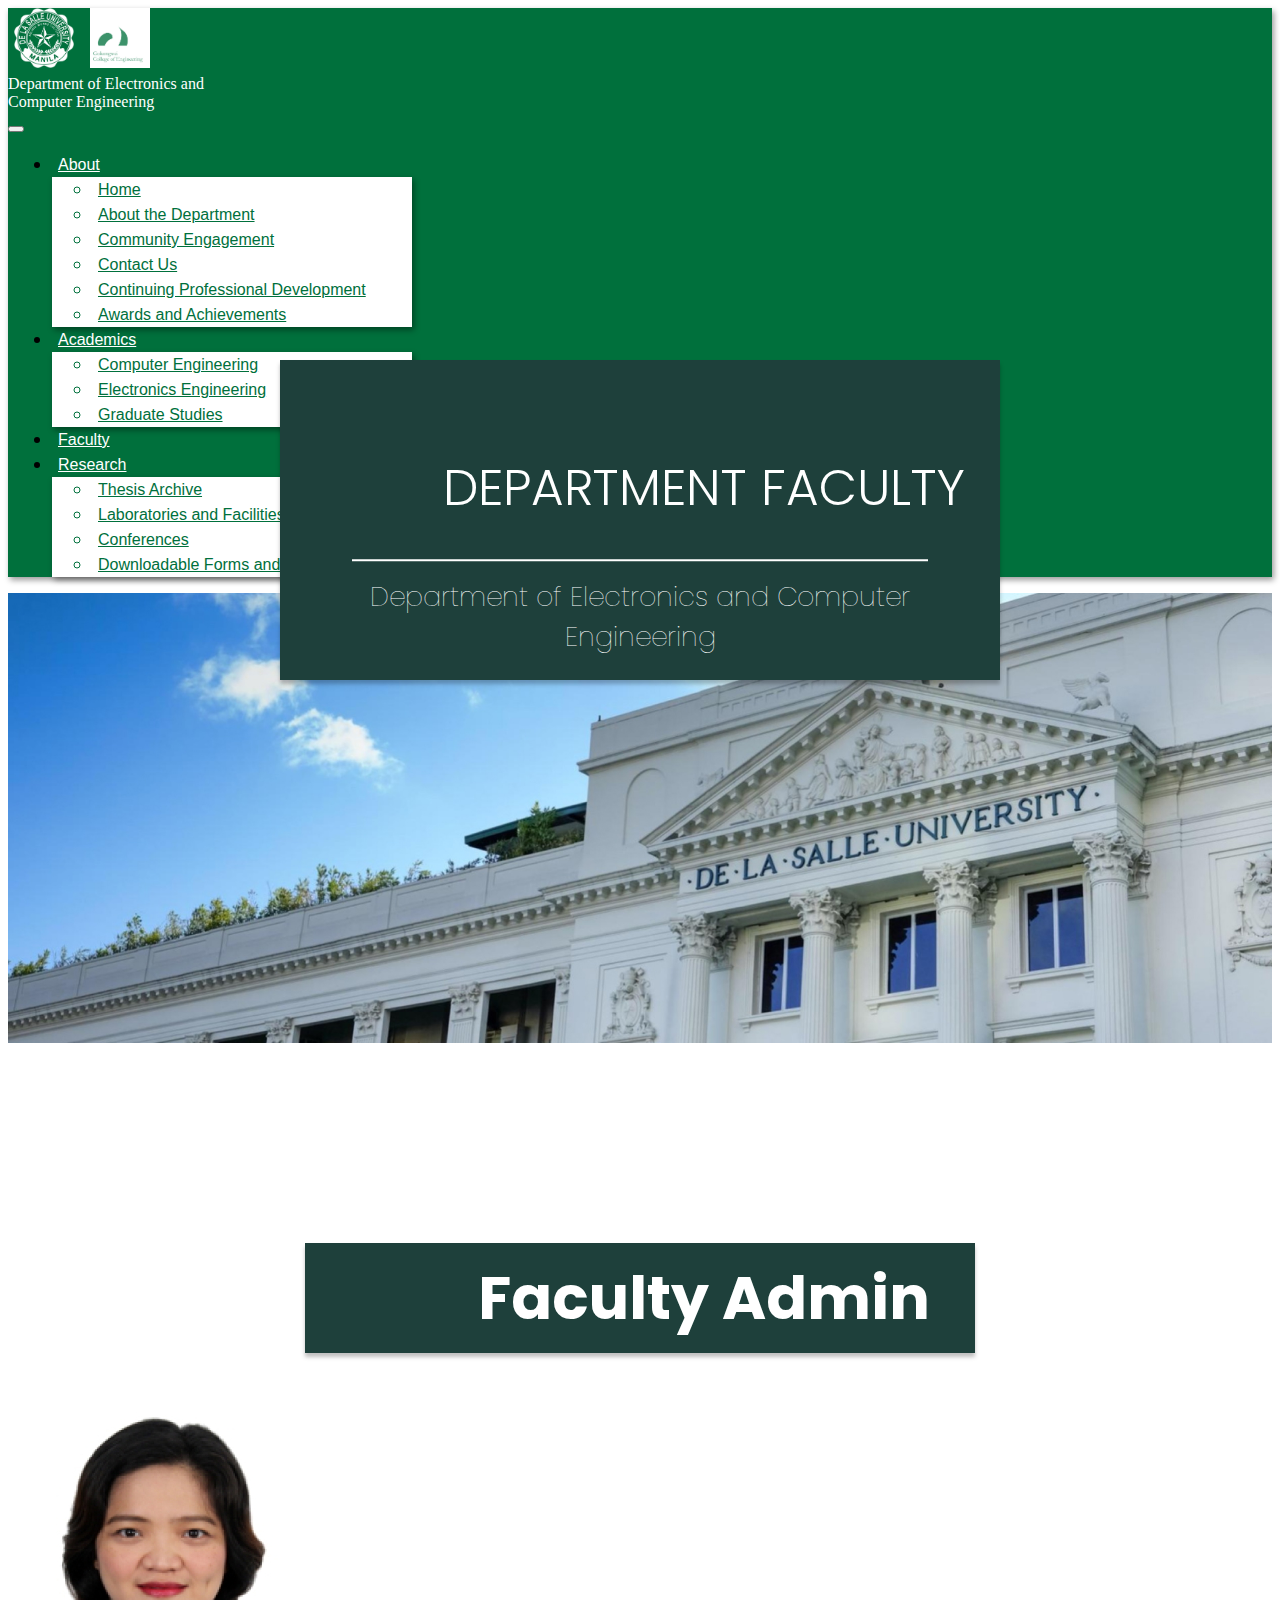
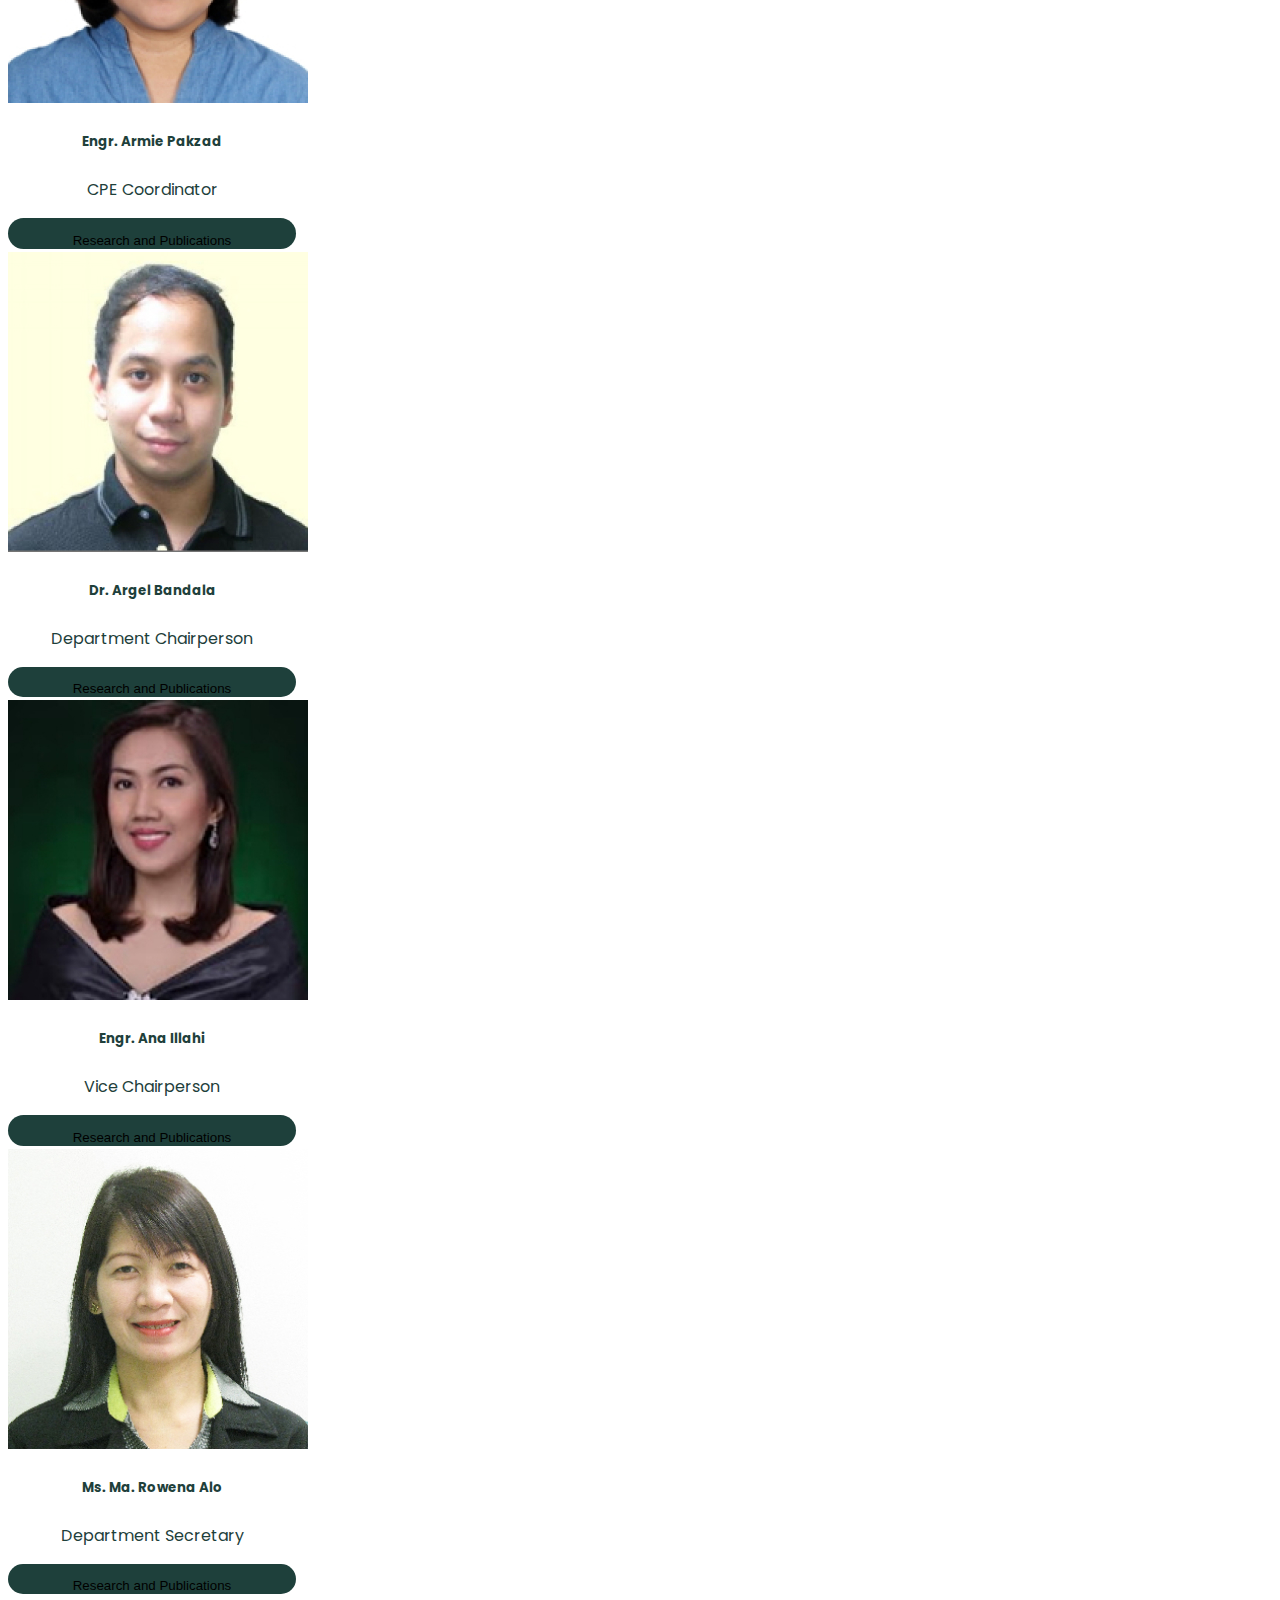
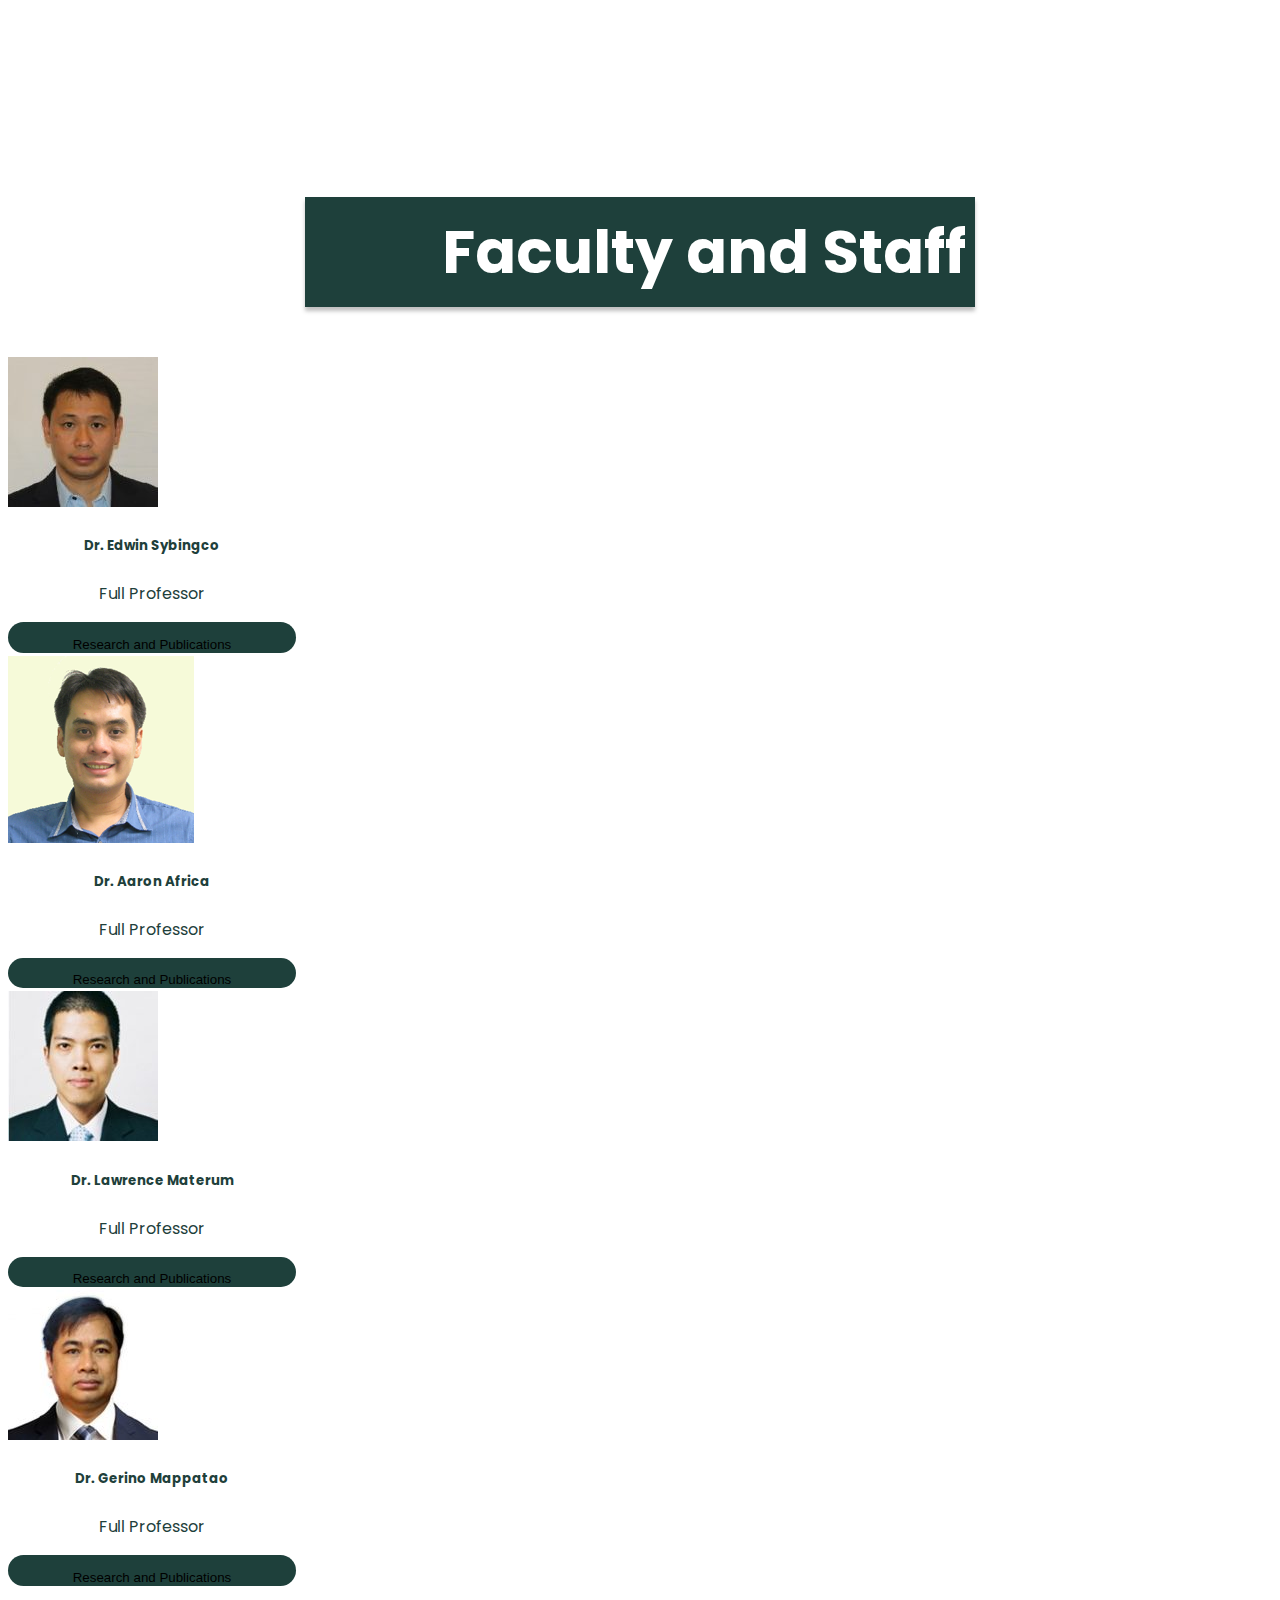
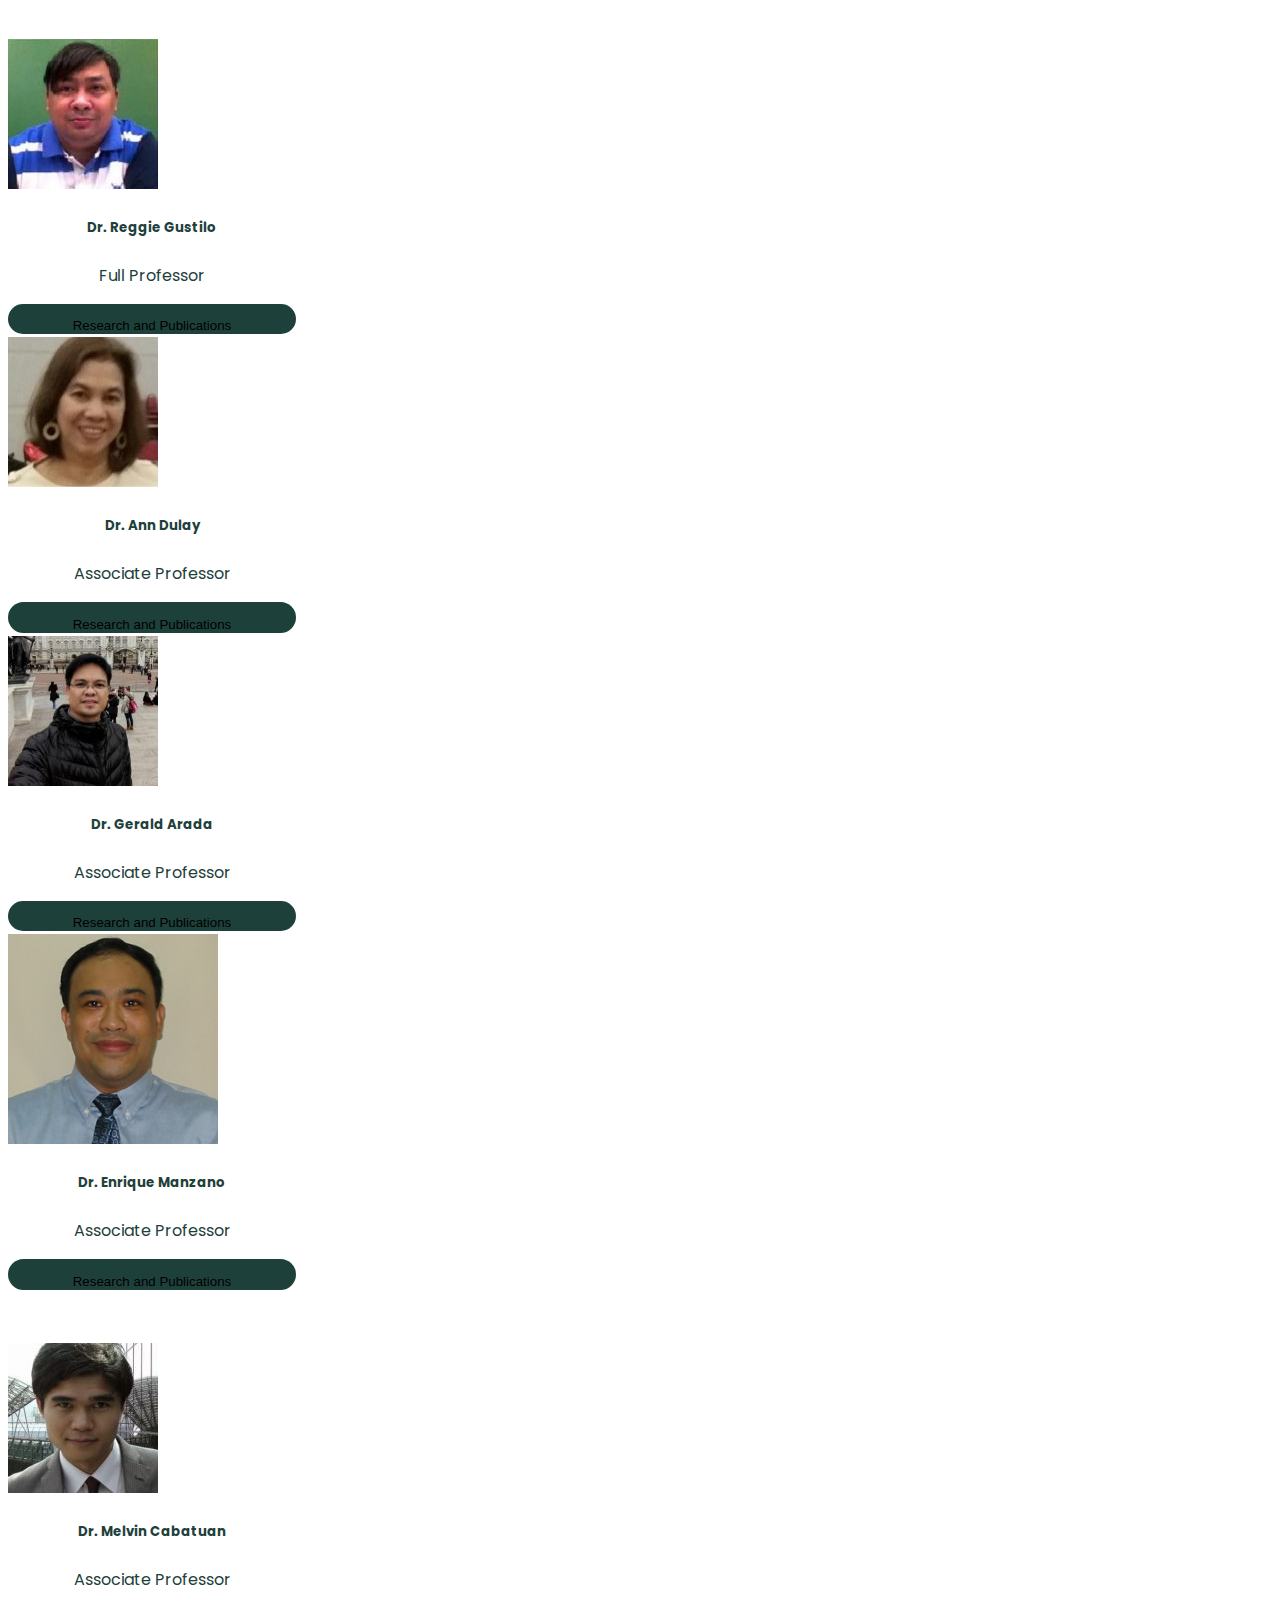
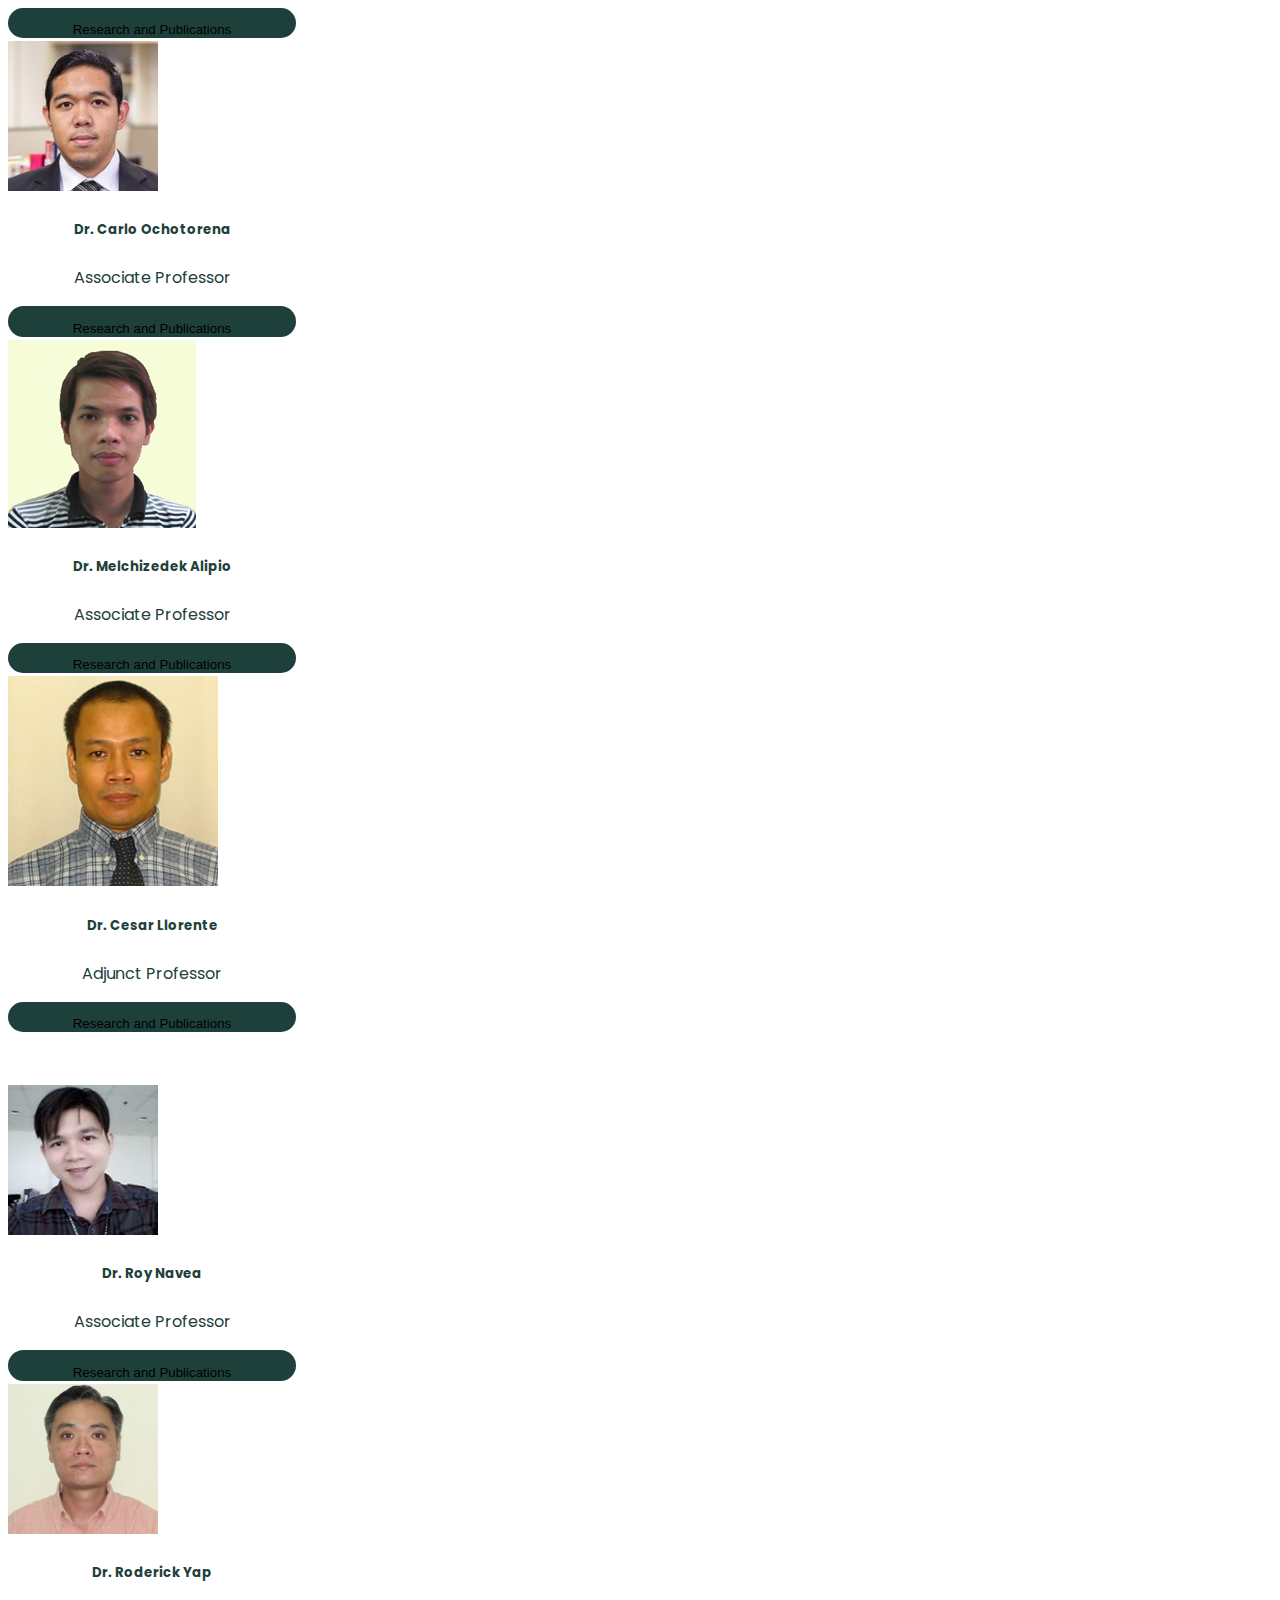
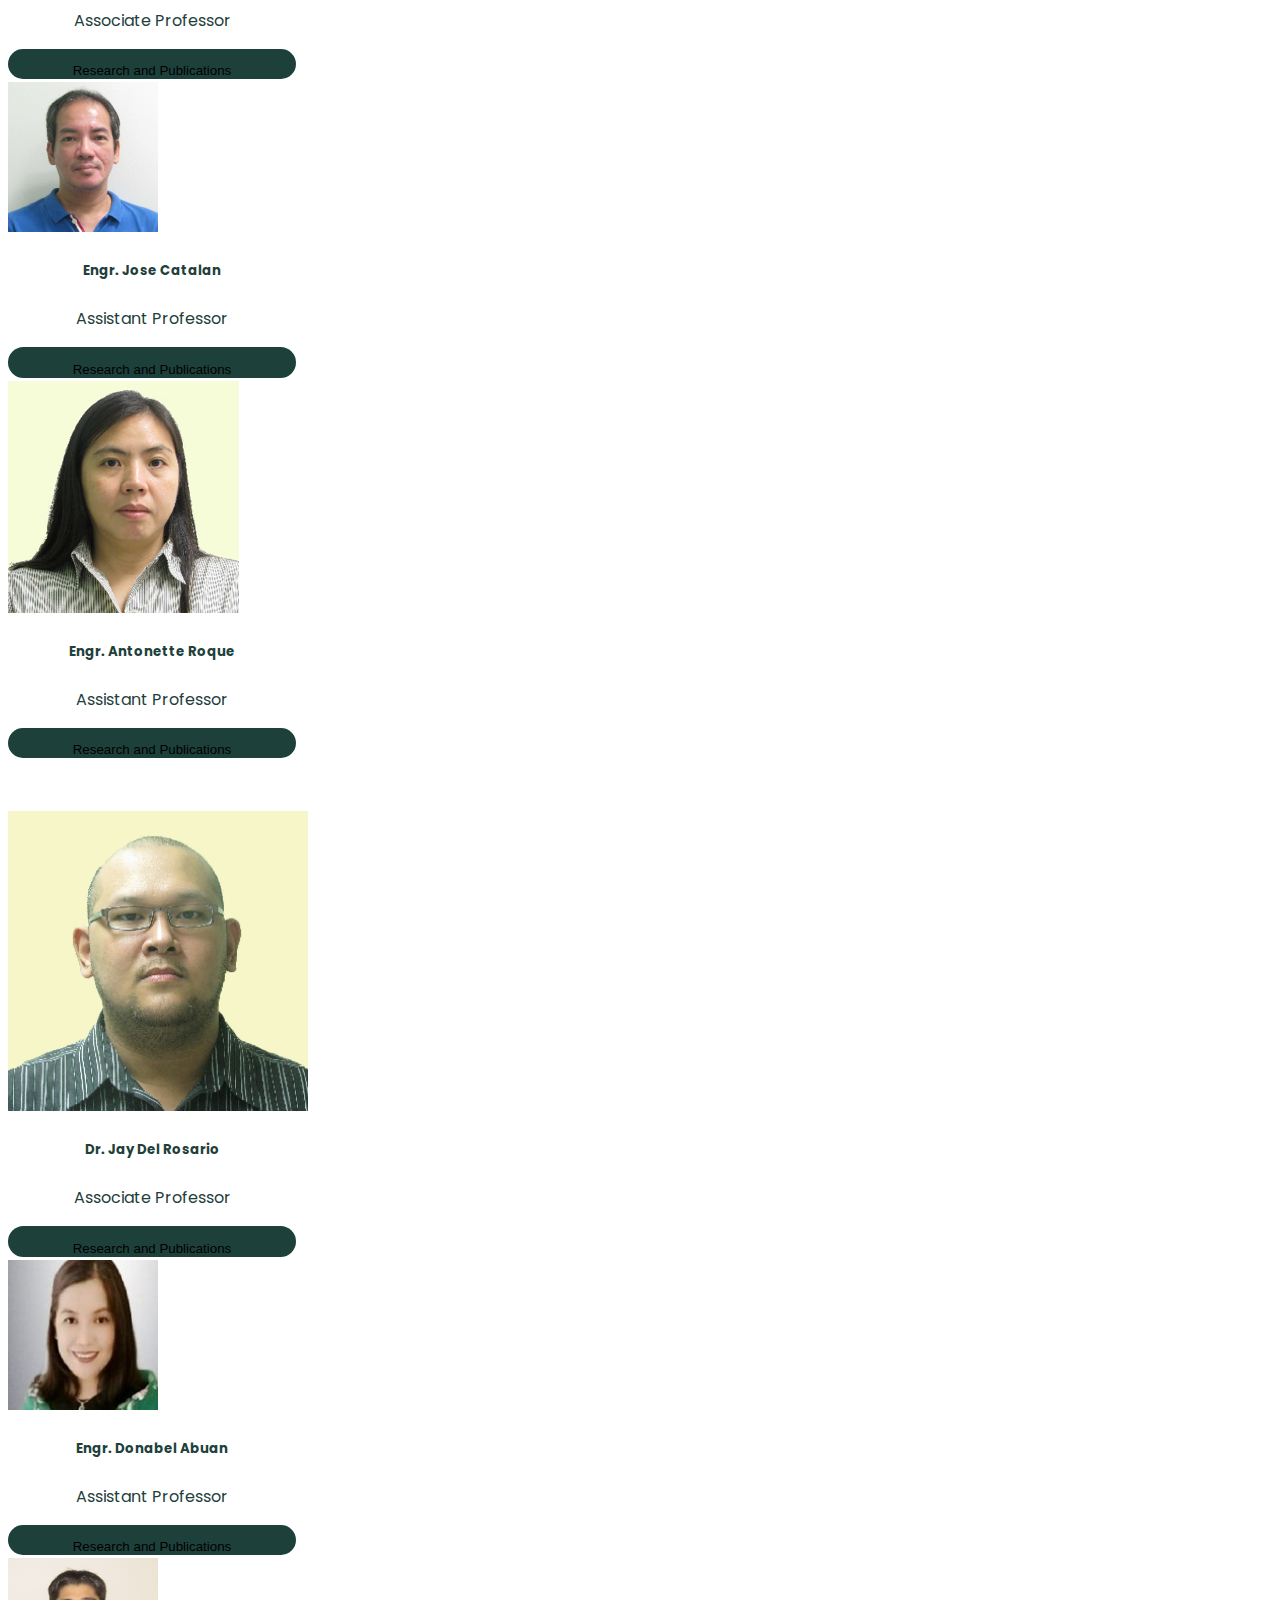
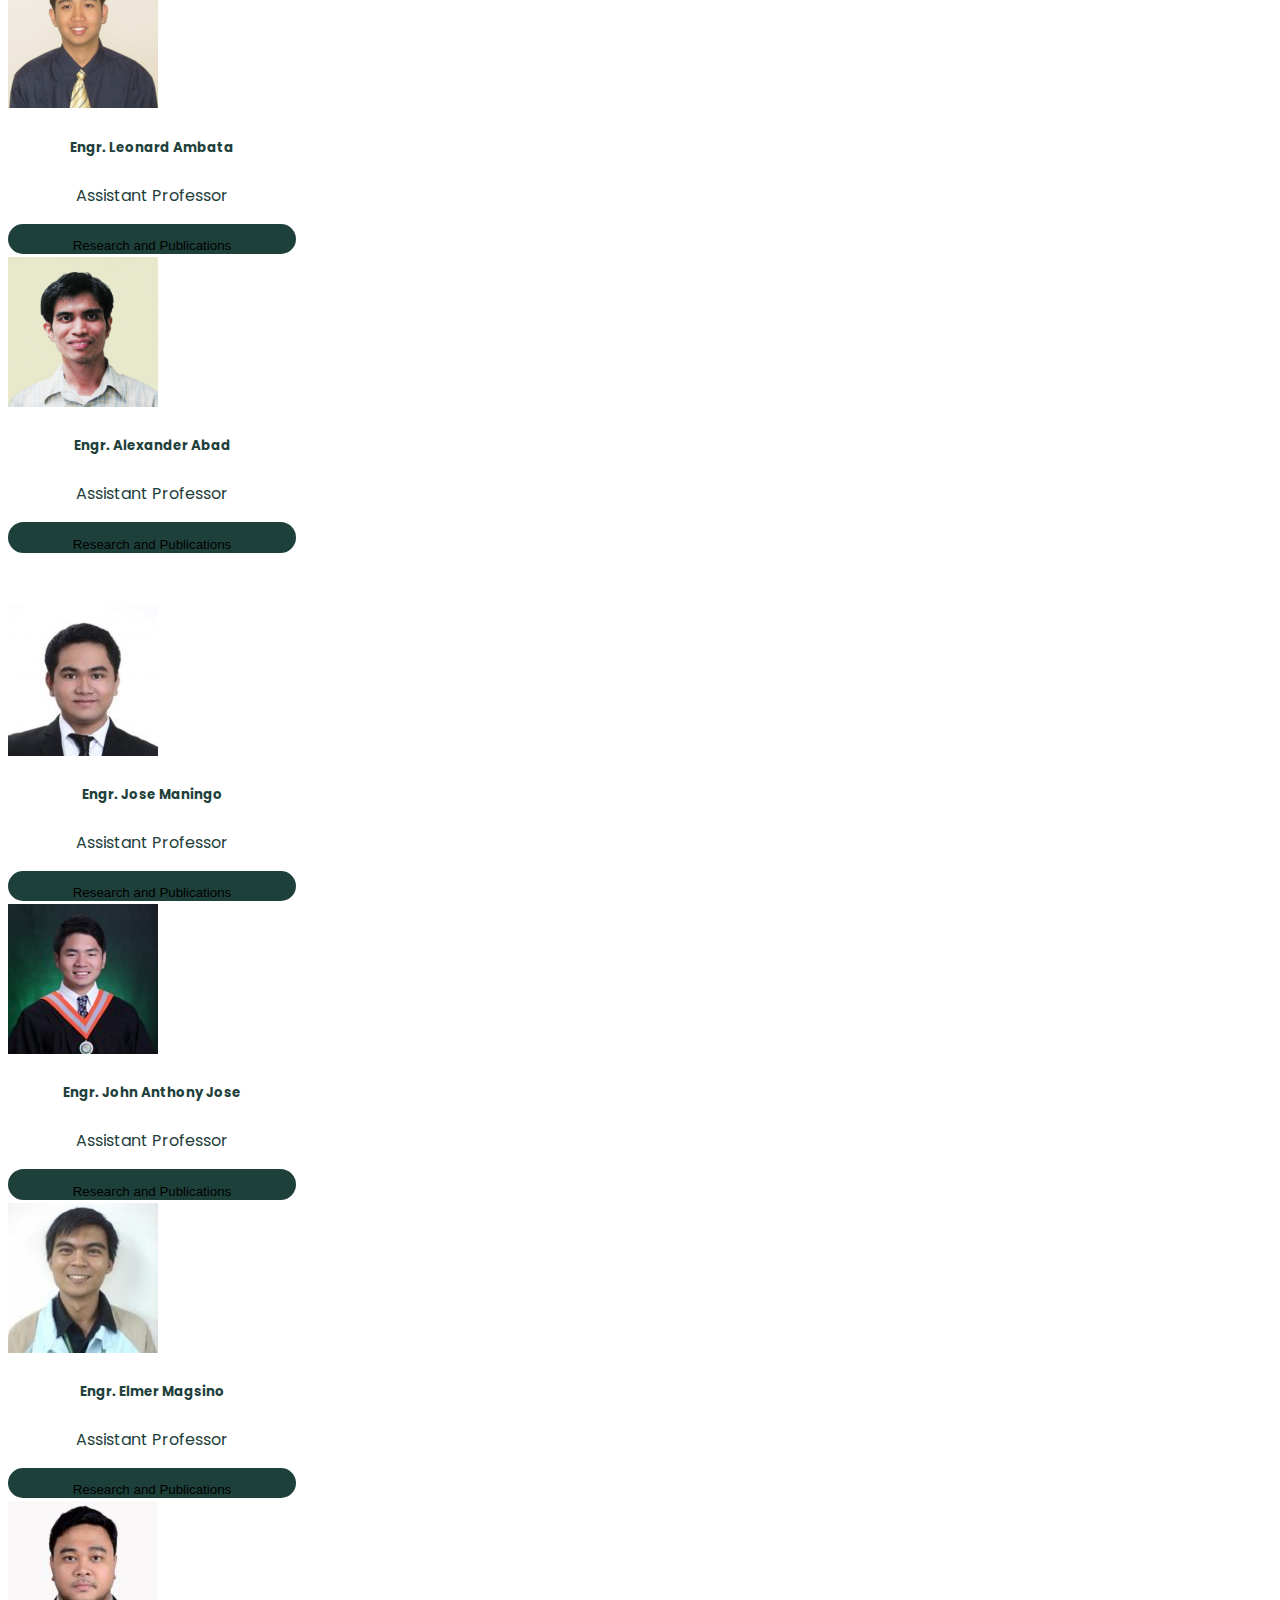
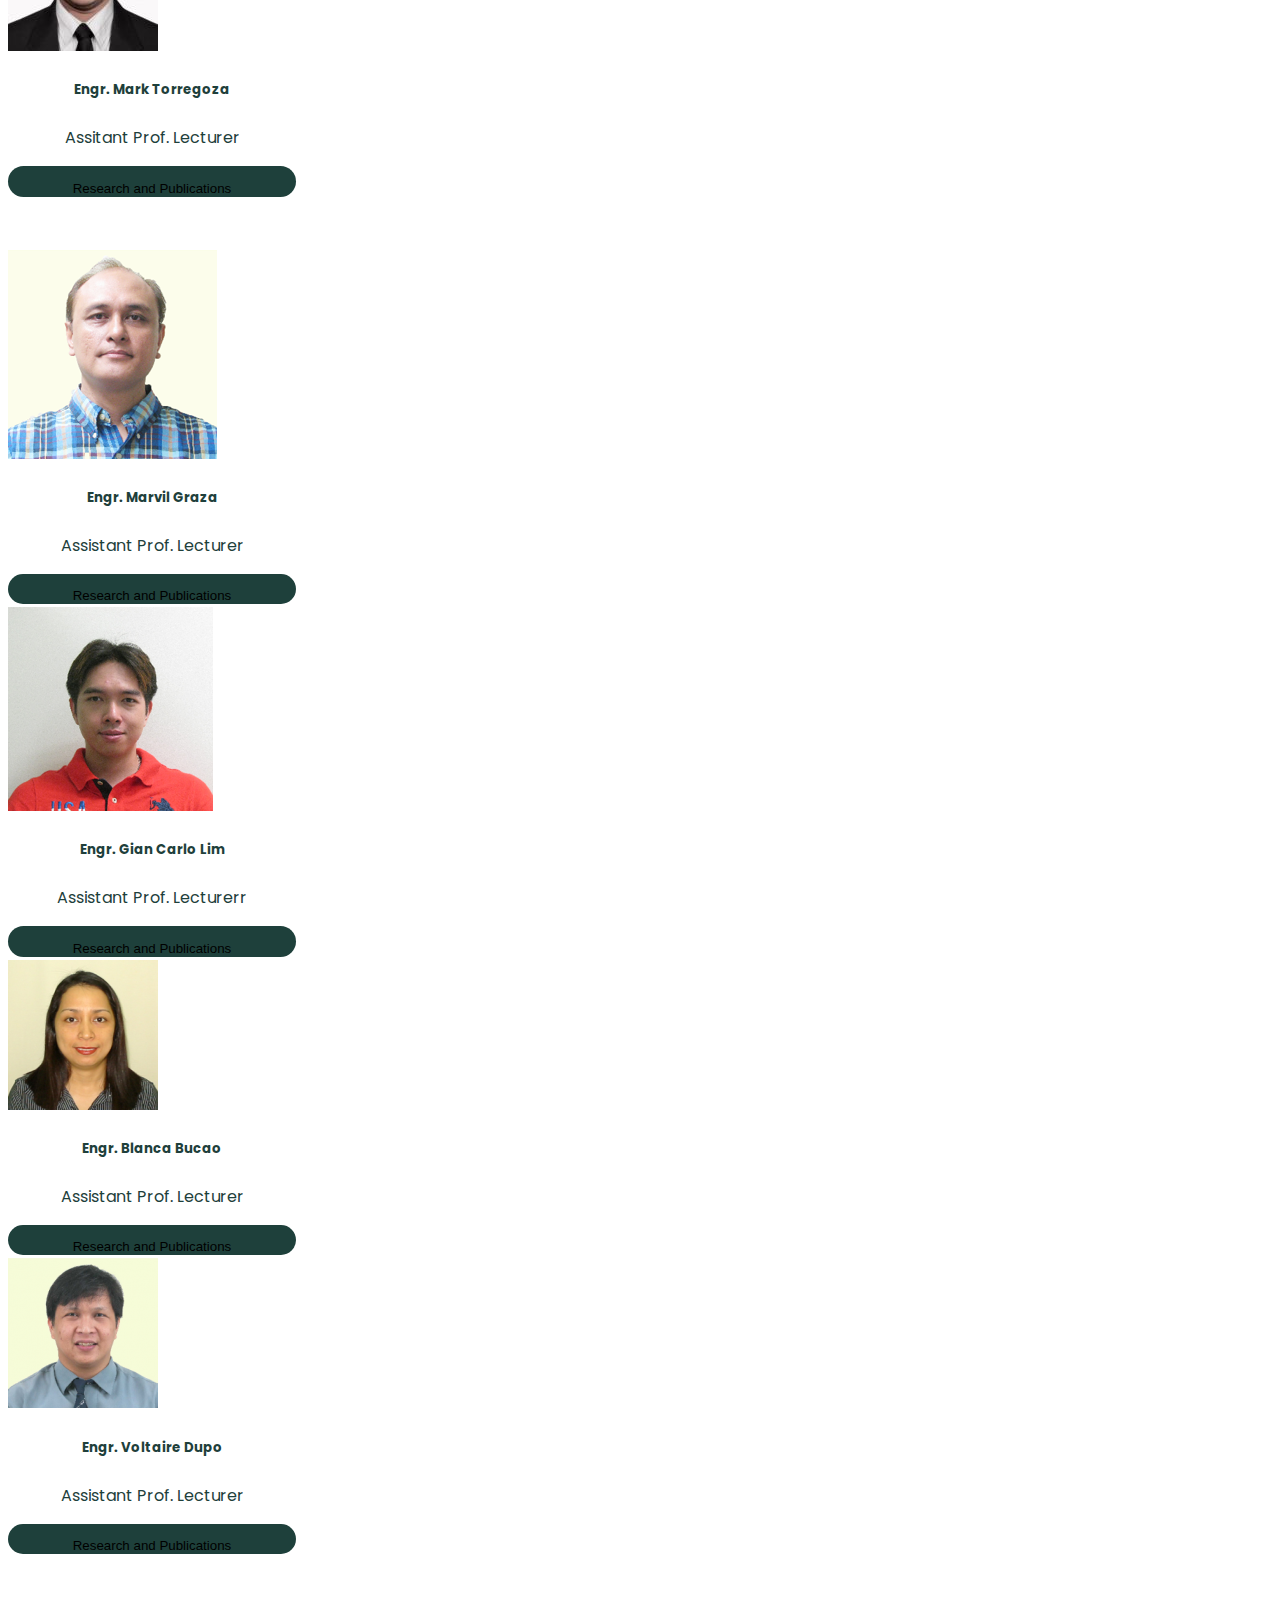
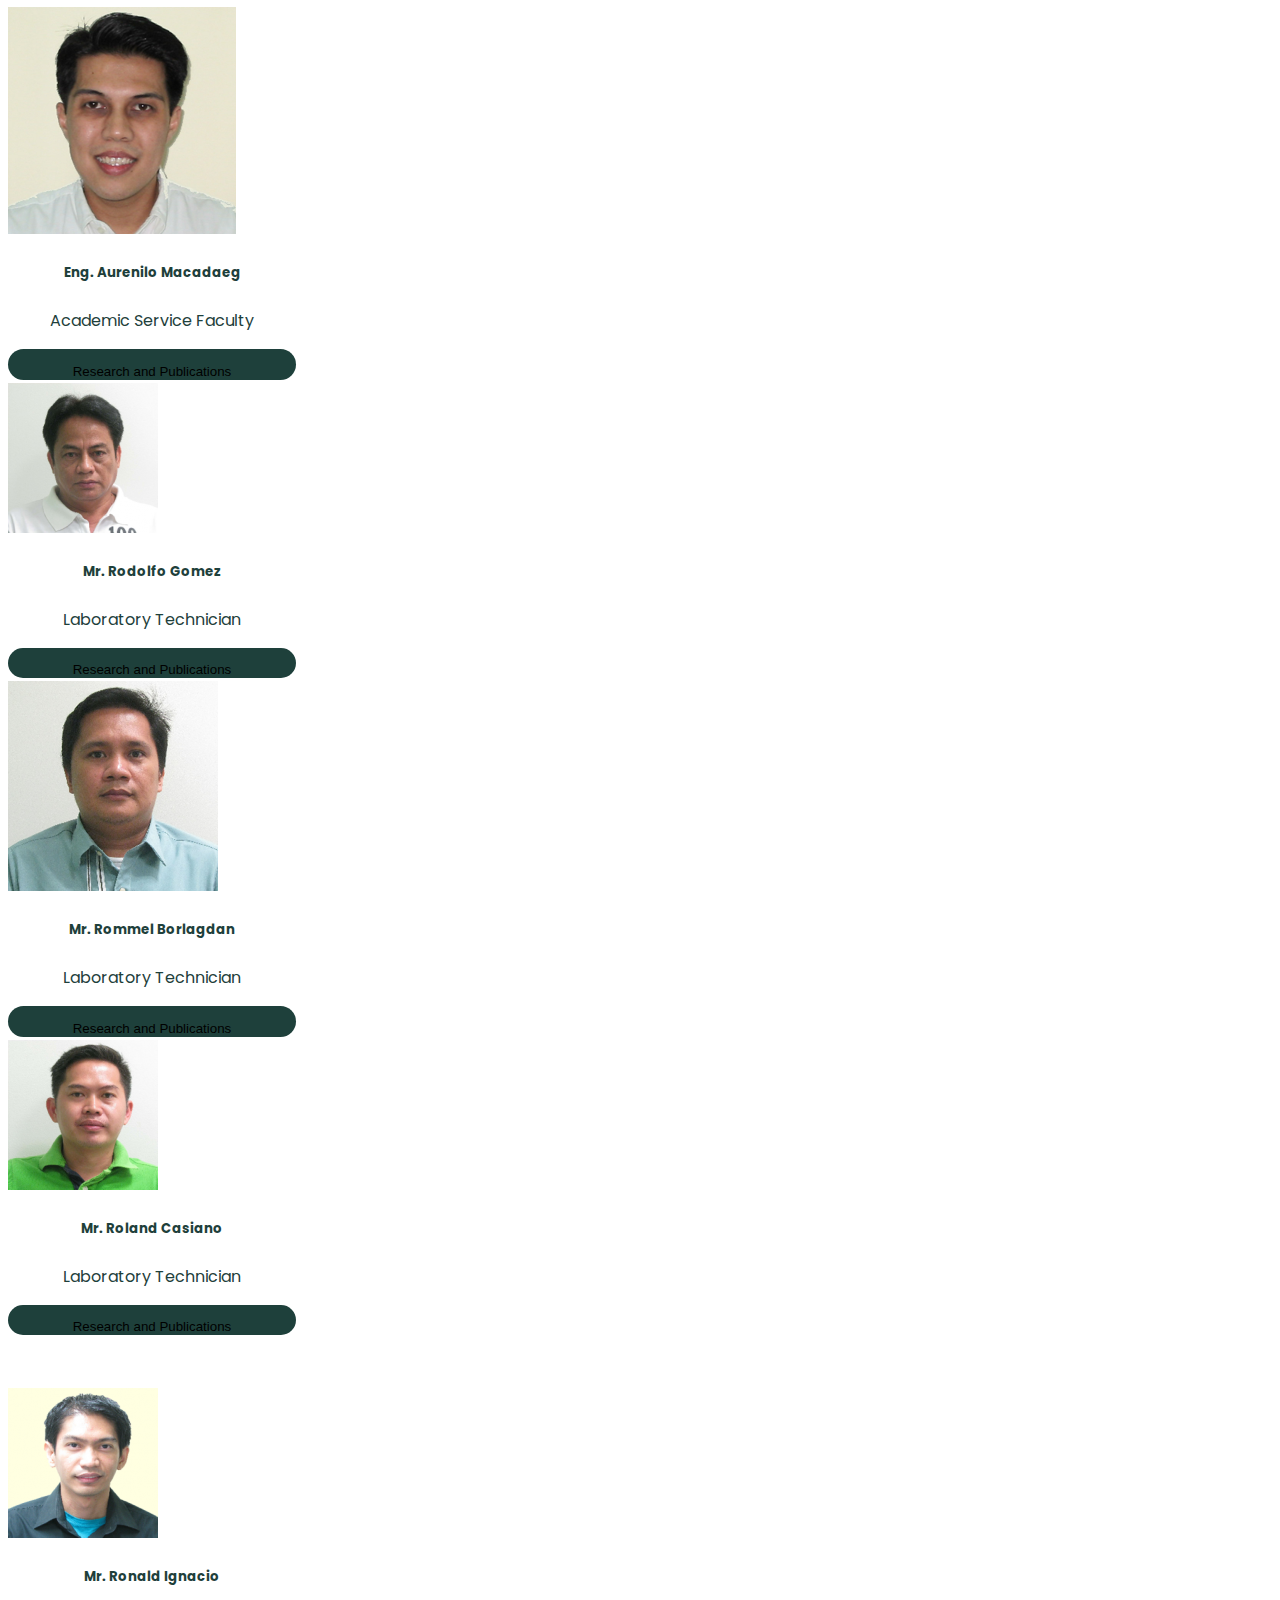
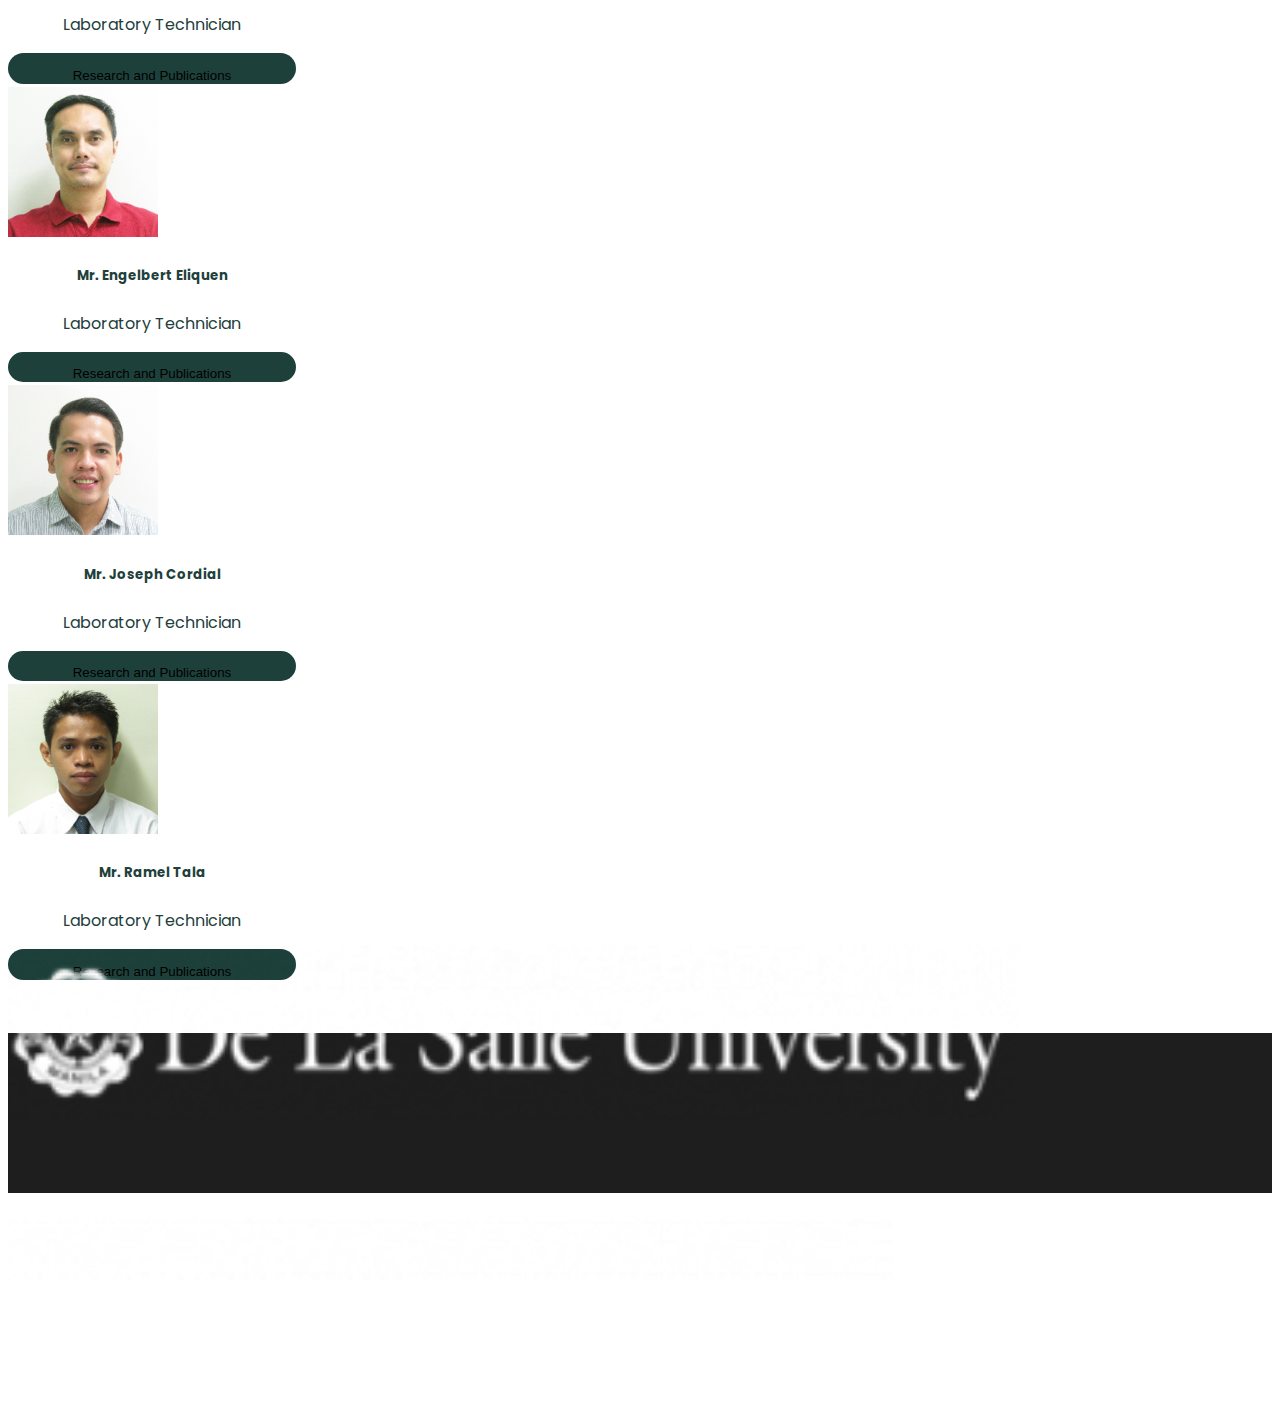
<file: faculty-admin.html>
<!DOCTYPE html>
<html lang="en">

<head>
    <meta charset="utf-8">
    <meta name="viewport" content="width=device-width, initial-scale=1">
    <title>DLSU | Department of Electronics and Computer Engineering</title>

    <!-- ADD THESE LINES TO ALL NEW PAGES -->
    <link href="https://cdn.jsdelivr.net/npm/bootstrap@5.3.0/dist/css/bootstrap.min.css" rel="stylesheet"
        integrity="sha384-9ndCyUaIbzAi2FUVXJi0CjmCapSmO7SnpJef0486qhLnuZ2cdeRhO02iuK6FUUVM" crossorigin="anonymous">
    <script src="https://cdn.jsdelivr.net/npm/bootstrap@5.3.1/dist/js/bootstrap.bundle.min.js"
        integrity="sha384-HwwvtgBNo3bZJJLYd8oVXjrBZt8cqVSpeBNS5n7C8IVInixGAoxmnlMuBnhbgrkm"
        crossorigin="anonymous"></script>
    <link rel="stylesheet" href="./css/navbar.css">

    <link rel="preconnect" href="https://fonts.googleapis.com">
    <link rel="preconnect" href="https://fonts.gstatic.com" crossorigin>
    <link
        href="https://fonts.googleapis.com/css2?family=Poppins:ital,wght@0,100;0,200;0,300;0,400;0,500;0,600;0,700;0,800;0,900;1,100;1,200;1,300;1,400;1,500;1,600;1,700;1,800;1,900&display=swap"
        rel="stylesheet">
    <!-- ADD THESE LINES TO ALL NEW PAGES -->

    <link rel="stylesheet" href="./css/faculty-admin.css">
    <script type="text/javascript" src="./js/faculty-admin.js"></script>
</head>

<body>
    <!-- ADD THIS LINE TO ALL NEW PAGES -->
    <script type="text/javascript" src="./js/navbar.js"></script>

    <!-- PAGE HEADER -->
    <div id="page-header">
        <div id="header-block">
            <div id="header-contents">
                <h1>DEPARTMENT FACULTY</h1>
                <div class="line"></div>
                <h2>Department of Electronics and Computer<br>Engineering</h2>
            </div>
        </div>
    </div>
    <div class="container">
        <div id="fac-admin-block">
            <div id="fac-admin-contents">
                <h1>Faculty Admin</h1>
            </div>
        </div>
        <div class="faculty-list">
            <div class="row">
                <div class="col">
                    <div class="card" style="width: 18rem;">
                        <img class="card-img-top" src="./img/faculty-admin/engpakzad.jpg" alt="Card image cap"
                            id="faculty-image">
                        <div class="card-body">
                            <h5 class="faculty-admin-card-title">Engr. Armie Pakzad</h5>
                            <p class="faculty-admin-card-text">CPE Coordinator</p>
                            <button type="button" class="btn btn-success" id="res-pub-button-1"
                                onclick="toggleContent(1)">Research and Publications
                            </button>
                            <p class="faculty-admin-card-text text-container" id="faculty-text-1">
                                Research Interest: Television Whitespace, Reinforcement Learning, Microcontroller
                                <br><br>
                                <a href="https://scholar.google.com.ph/citations?hl=en&user=6dj-o7QAAAAJ">Google Scholar</a>
                                <br>
                                <a href="https://www.researchgate.net/profile/Armie-Pakzad">Research Gate</a>
                            </p>
                        </div>
                    </div>
                </div>

                <div class="col">
                    <div class="card" style="width: 18rem;">
                        <img class="card-img-top" src="./img/faculty-admin/docbandala.jpg" alt="Card image cap"
                            id="faculty-image">
                        <div class="card-body">
                            <h5 class="faculty-admin-card-title">Dr. Argel Bandala</h5>
                            <p class="faculty-admin-card-text">Department Chairperson</p>
                            <button type="button" class="btn btn-success" id="res-pub-button-2"
                                onclick="toggleContent(2)">Research and Publications
                            </button>
                            <p class="faculty-admin-card-text text-container" id="faculty-text-2">
                                Research Interest: Swarm Robotics, Unmanned Aerial Vehicles, Vision System
                                <br><br>
                                <a href="https://scholar.google.com.ph/citations?user=kCbRXosAAAAJ&hl=en">Google Scholar</a>
                                <br>
                                <a href="https://www.researchgate.net/profile/Argel-Bandala-2">Research Gate</a>
                            </p>
                        </div>
                    </div>
                </div>

                <div class="col">
                    <div class="card" style="width: 18rem;">
                        <img class="card-img-top" src="./img/faculty-admin/engillahi.jpg" alt="Card image cap"
                            id="faculty-image">
                        <div class="card-body">
                            <h5 class="faculty-admin-card-title">Engr. Ana Illahi</h5>
                            <p class="faculty-admin-card-text">Vice Chairperson</p>
                            <button type="button" class="btn btn-success" id="res-pub-button-3"
                                onclick="toggleContent(3)">Research and Publications
                            </button>
                            <p class="faculty-admin-card-text text-container" id="faculty-text-3">
                                Research Interest: Intelligent Systems, Image Processing, Internet of Things
                                <br><br>
                                <a href="https://scholar.google.com/citations?user=DpDAbk0AAAAJ&hl=en&oi=ao">Google Scholar</a>
                                <br>
                                <a href="https://www.researchgate.net/profile/Ana-Antoniette-Illahi">Research Gate</a>
                            </p>
                        </div>
                    </div>
                </div>
                <div class="col">
                    <div class="card" style="width: 18rem;">
                        <img class="card-img-top" src="./img/faculty-admin/msalo.jpg" alt="Card image cap"
                            id="faculty-image">
                        <div class="card-body">
                            <h5 class="faculty-admin-card-title">Ms. Ma. Rowena Alo</h5>
                            <p class="faculty-admin-card-text">Department Secretary</p>
                            <button type="button" class="btn btn-success" id="res-pub-button-4"
                                onclick="toggleContent(4)">Research and Publications
                            </button>
                            <p class="faculty-admin-card-text text-container" id="faculty-text-4">
                                No Research and Publications
                            </p>
                        </div>
                    </div>
                </div>
            </div>
        </div>

        <div id="fac-staff-block">
            <div id="fac-staff-contents">
                <h1>Faculty and Staff</h1>
            </div>
        </div>

        <div class="faculty-list">
            <div class="row">
                <div class="col">
                    <div class="card" style="width: 18rem;">
                        <img class="card-img-top" src="./img/faculty-staff/docsybingco.jpg" alt="Card image cap"
                            id="faculty-image">
                        <div class="card-body">
                            <h5 class="faculty-admin-card-title">Dr. Edwin Sybingco</h5>
                            <p class="faculty-admin-card-text">Full Professor</p>
                            <button type="button" class="btn btn-success" id="res-pub-button-5"
                                onclick="toggleContent(5)">Research and Publications
                            </button>
                            <p class="faculty-admin-card-text text-container" id="faculty-text-5">
                                Research Interest: Signal Processing, Machine Vision, Mobile Application, Data Mining
                                <br><br>
                                <a href="https://scholar.google.com.ph/citations?hl=en&user=F0St-A0AAAAJ">Google Scholar</a>
                                <br>
                                <a href="https://www.researchgate.net/profile/Edwin-Sybingco">Research Gate</a>
                            </p>
                        </div>
                    </div>
                </div>
                <div class="col">
                    <div class="card" style="width: 18rem;">
                        <img class="card-img-top" src="./img/faculty-staff/docafrica.jpg" alt="Card image cap"
                            id="faculty-image">
                        <div class="card-body">
                            <h5 class="faculty-admin-card-title">Dr. Aaron Africa</h5>
                            <p class="faculty-admin-card-text">Full Professor</p>
                            <button type="button" class="btn btn-success" id="res-pub-button-6"
                                onclick="toggleContent(6)">Research and Publications
                            </button>
                            <p class="faculty-admin-card-text text-container" id="faculty-text-6">
                                Research Interest: Control Systems, Optimization, Information System
                                <br><br>
                                <a href="https://scholar.google.com/citations?user=VgwsksUAAAAJ&hl=en&oi=ao">Google Scholar</a>
                                <br>
                                <a href="https://www.researchgate.net/profile/Aaron-Don-Africa">Research Gate</a>
                            </p>
                        </div>
                    </div>
                </div>
                <div class="col">
                    <div class="card" style="width: 18rem;">
                        <img class="card-img-top" src="./img/faculty-staff/docmaterum.jpg" alt="Card image cap"
                            id="faculty-image">
                        <div class="card-body">
                            <h5 class="faculty-admin-card-title">Dr. Lawrence Materum</h5>
                            <p class="faculty-admin-card-text">Full Professor</p>
                            <button type="button" class="btn btn-success" id="res-pub-button-7"
                                onclick="toggleContent(7)">Research and Publications
                            </button>
                            <p class="faculty-admin-card-text text-container" id="faculty-text-7">
                                Research Interest: Radio Channel Measurements and Characterization, Telecommunications Engineering
                                <br><br>
                                <a href="https://scholar.google.com/citations?user=301x-tQAAAAJ&hl=en">Google Scholar</a>
                            </p>
                        </div>
                    </div>
                </div>
                <div class="col">
                    <div class="card" style="width: 18rem;">
                        <img class="card-img-top" src="./img/faculty-staff/docmappatao.jpg" alt="Card image cap"
                            id="faculty-image">
                        <div class="card-body">
                            <h5 class="faculty-admin-card-title">Dr. Gerino Mappatao</h5>
                            <p class="faculty-admin-card-text">Full Professor</p>
                            <button type="button" class="btn btn-success" id="res-pub-button-8"
                                onclick="toggleContent(8)">Research and Publications
                            </button>
                            <p class="faculty-admin-card-text text-container" id="faculty-text-8">
                                Research Interest: Communication Systems, Broadcast Engineering, Antenna Design
                                <br><br>
                                <a href="https://www.researchgate.net/profile/Gerino-Mappatao-2">Research Gate</a>
                            </p>
                        </div>
                    </div>
                </div>
            </div>



            <div class="other-row">
                <div class="row">
                    <div class="col">
                        <div class="card" style="width: 18rem;">
                            <img class="card-img-top" src="./img/faculty-staff/docgustilo.jpg" alt="Card image cap"
                                id="faculty-image">
                            <div class="card-body">
                                <h5 class="faculty-admin-card-title">Dr. Reggie Gustilo</h5>
                                <p class="faculty-admin-card-text">Full Professor</p>
                                <button type="button" class="btn btn-success" id="res-pub-button-9"
                                    onclick="toggleContent(9)">Research and Publications
                                </button>
                                <p class="faculty-admin-card-text text-container" id="faculty-text-9">
                                    Research Interest: Machine Vision, Signal Processing, Behavioral Pattern Analysis, Wireless Communication, Intelligent System
                                    <br><br>
                                    <a href="https://scholar.google.com.ph/citations?user=emZSTMMAAAAJ&hl=en">Google Scholar</a>
                                    <br>
                                    <a href="https://www.researchgate.net/profile/Reggie-Gustilo">Research Gate</a>
                                </p>
                            </div>
                        </div>
                    </div>
                    <div class="col">
                        <div class="card" style="width: 18rem;">
                            <img class="card-img-top" src="./img/faculty-staff/docdulay.jpg" alt="Card image cap"
                                id="faculty-image">
                            <div class="card-body">
                                <h5 class="faculty-admin-card-title">Dr. Ann Dulay</h5>
                                <p class="faculty-admin-card-text">Associate Professor</p>
                                <button type="button" class="btn btn-success" id="res-pub-button-10"
                                    onclick="toggleContent(10)">Research and Publications
                                </button>
                                <p class="faculty-admin-card-text text-container" id="faculty-text-10">
                                    Research Interest: Power Line Communications, IC Design, Power Systems, Embedded System
                                    <br><br>
                                    <a href="https://scholar.google.com/citations?user=eX5ToBoAAAAJ&hl=en&oi=ao">Google Scholar</a>
                                    <br>
                                    <a href="https://www.researchgate.net/profile/Ann_Dulay/publications?sorting=recentlyAdded">Research Gate</a>
                                </p>
                            </div>
                        </div>
                    </div>
                    <div class="col">
                        <div class="card" style="width: 18rem;">
                            <img class="card-img-top" src="./img/faculty-staff/docarada.jpg" alt="Card image cap"
                                id="faculty-image">
                            <div class="card-body">
                                <h5 class="faculty-admin-card-title">Dr. Gerald Arada</h5>
                                <p class="faculty-admin-card-text">Associate Professor</p>
                                <button type="button" class="btn btn-success" id="res-pub-button-11"
                                    onclick="toggleContent(11)">Research and Publications
                                </button>
                                <p class="faculty-admin-card-text text-container" id="faculty-text-11">
                                    Research Interest: Communication Systems, OFDM, Wireless Technology
                                    <br><br>
                                    <a href="https://scholar.google.com.ph/citations?user=KIV-6SIAAAAJ&hl=en">Google Scholar</a>
                                    <br>
                                    <a href="https://www.researchgate.net/profile/Gerald-Arada">Research Gate</a>
                                </p>
                            </div>
                        </div>
                    </div>
                    <div class="col">
                        <div class="card" style="width: 18rem;">
                            <img class="card-img-top" src="./img/faculty-staff/docmanzano.jpg" alt="Card image cap"
                                id="faculty-image">
                            <div class="card-body">
                                <h5 class="faculty-admin-card-title">Dr. Enrique Manzano</h5>
                                <p class="faculty-admin-card-text">Associate Professor</p>
                                <button type="button" class="btn btn-success" id="res-pub-button-12"
                                    onclick="toggleContent(12)">Research and Publications
                                </button>
                                <p class="faculty-admin-card-text text-container" id="faculty-text-12">
                                    Research Interest: DSP, Solid State Physics, Conducting Polymers, Instrumentation, Energy
                                    <br><br>
                                    <a href="https://scholar.google.com/citations?user=LYYAX_cAAAAJ&hl=en">Google Scholar</a>
                                    <br>
                                    <a href="https://www.researchgate.net/profile/Enrique-Manzano">Research Gate</a>
                                </p>
                            </div>
                        </div>
                    </div>
                </div>
            </div>



            <div class="other-row">
                <div class="row">
                    <div class="col">
                        <div class="card" style="width: 18rem;">
                            <img class="card-img-top" src="./img/faculty-staff/doccabatuan.jpg" alt="Card image cap"
                                id="faculty-image">
                            <div class="card-body">
                                <h5 class="faculty-admin-card-title">Dr. Melvin Cabatuan</h5>
                                <p class="faculty-admin-card-text">Associate Professor</p>
                                <button type="button" class="btn btn-success" id="res-pub-button-13"
                                    onclick="toggleContent(13)">Research and Publications
                                </button>
                                <p class="faculty-admin-card-text text-container" id="faculty-text-13">
                                    Research Interest: Computer Vision, Image Processing, Computational Intelligence, Algorithm Development
                                    <br><br>
                                    <a href="https://scholar.google.com/citations?user=5zA75_oAAAAJ&hl=en">Google Scholar</a>
                                    <br>
                                    <a href="https://www.researchgate.net/profile/Melvin-Cabatuan">Research Gate</a>
                                </p>
                            </div>
                        </div>
                    </div>
                    <div class="col">
                        <div class="card" style="width: 18rem;">
                            <img class="card-img-top" src="./img/faculty-staff/docochotorena.jpg" alt="Card image cap"
                                id="faculty-image">
                            <div class="card-body">
                                <h5 class="faculty-admin-card-title">Dr. Carlo Ochotorena</h5>
                                <p class="faculty-admin-card-text">Associate Professor</p>
                                <button type="button" class="btn btn-success" id="res-pub-button-14"
                                    onclick="toggleContent(14)">Research and Publications
                                </button>
                                <p class="faculty-admin-card-text text-container" id="faculty-text-14">
                                    Research Interest: Image Processing, Computational Photography, Sparse Representation
                                    <br><br>
                                    <a href="https://scholar.google.com/citations?user=Utn2D2YAAAAJ&hl=en">Google Scholar</a>
                                    <br>
                                    <a href="https://www.researchgate.net/profile/Carlo-Noel-Ochotorena">Research Gate</a>
                                </p>
                            </div>
                        </div>
                    </div>
                    <div class="col">
                        <div class="card" style="width: 18rem;">
                            <img class="card-img-top" src="./img/faculty-staff/docalipio.jpg" alt="Card image cap"
                                id="faculty-image">
                            <div class="card-body">
                                <h5 class="faculty-admin-card-title">Dr. Melchizedek Alipio</h5>
                                <p class="faculty-admin-card-text">Associate Professor</p>
                                <button type="button" class="btn btn-success" id="res-pub-button-15"
                                    onclick="toggleContent(15)">Research and Publications
                                </button>
                                <p class="faculty-admin-card-text text-container" id="faculty-text-15">
                                    Research Interest: Wireless Sensor Networks, Computer Networks, Internet of Things
                                    <br><br>
                                    <a href="https://www.researchgate.net/profile/Melchizedek-Alipio-2">Research Gate</a>
                                </p>
                            </div>
                        </div>
                    </div>
                    <div class="col">
                        <div class="card" style="width: 18rem;">
                            <img class="card-img-top" src="./img/faculty-staff/docllorente.jpg" alt="Card image cap"
                                id="faculty-image">
                            <div class="card-body">
                                <h5 class="faculty-admin-card-title">Dr. Cesar Llorente</h5>
                                <p class="faculty-admin-card-text">Adjunct Professor</p>
                                <button type="button" class="btn btn-success" id="res-pub-button-16"
                                    onclick="toggleContent(16)">Research and Publications
                                </button>
                                <p class="faculty-admin-card-text text-container" id="faculty-text-16">
                                    Specialization: Computational Intelligence, Embedded Systems, Computer Architecture, Computer Vision
                                    <br><br>
                                    <a href="https://scholar.google.com.ph/citations?user=X90e5NIAAAAJ&hl=en">Google Scholar</a>
                                    <br>
                                    <a href="https://www.researchgate.net/profile/Cesar_Llorente3">Research Gate</a>
                                </p>
                            </div>
                        </div>
                    </div>
                </div>
            </div>



            <div class="other-row">
                <div class="row">
                    <div class="col">
                        <div class="card" style="width: 18rem;">
                            <img class="card-img-top" src="./img/faculty-staff/docnavea.jpg" alt="Card image cap"
                                id="faculty-image">
                            <div class="card-body">
                                <h5 class="faculty-admin-card-title">Dr. Roy Navea</h5>
                                <p class="faculty-admin-card-text">Associate Professor</p>
                                <button type="button" class="btn btn-success" id="res-pub-button-17"
                                    onclick="toggleContent(17)">Research and Publications
                                </button>
                                <p class="faculty-admin-card-text text-container" id="faculty-text-17">
                                    Research Interest: Television Whitespace, Reinforcement Learning, Microcontroller
                                    <br><br>
                                    <a href="https://scholar.google.com.ph/citations?user=X90e5NIAAAAJ&hl=en">Google Scholar</a>
                                    <br>
                                    <a href="https://www.researchgate.net/profile/Cesar_Llorente3">Research Gate</a>
                                </p>
                            </div>
                        </div>
                    </div>
                    <div class="col">
                        <div class="card" style="width: 18rem;">
                            <img class="card-img-top" src="./img/faculty-staff/docyap.jpg" alt="Card image cap"
                                id="faculty-image">
                            <div class="card-body">
                                <h5 class="faculty-admin-card-title">Dr. Roderick Yap</h5>
                                <p class="faculty-admin-card-text">Associate Professor</p>
                                <button type="button" class="btn btn-success" id="res-pub-button-18"
                                    onclick="toggleContent(18)">Research and Publications
                                </button>
                                <p class="faculty-admin-card-text text-container" id="faculty-text-18">
                                    Research Interest: Microelectronics, VLSI Design
                                    <br><br>
                                    <a href="https://scholar.google.com/citations?user=4rvLg_MAAAAJ&hl=en">Google Scholar</a>
                                    <br>
                                    <a href="https://www.researchgate.net/profile/Roderick-Yyap">Research Gate</a>
                                </p>
                            </div>
                        </div>
                    </div>
                    <div class="col">
                        <div class="card" style="width: 18rem;">
                            <img class="card-img-top" src="./img/faculty-staff/engcatalan.jpg" alt="Card image cap"
                                id="faculty-image">
                            <div class="card-body">
                                <h5 class="faculty-admin-card-title">Engr. Jose Catalan</h5>
                                <p class="faculty-admin-card-text">Assistant Professor</p>
                                <button type="button" class="btn btn-success" id="res-pub-button-19"
                                    onclick="toggleContent(19)">Research and Publications
                                </button>
                                <p class="faculty-admin-card-text text-container" id="faculty-text-19">
                                    No Research and Publications
                                </p>
                            </div>
                        </div>
                    </div>
                    <div class="col">
                        <div class="card" style="width: 18rem;">
                            <img class="card-img-top" src="./img/faculty-staff/engroque.jpg" alt="Card image cap"
                                id="faculty-image">
                            <div class="card-body">
                                <h5 class="faculty-admin-card-title">Engr. Antonette Roque</h5>
                                <p class="faculty-admin-card-text">Assistant Professor</p>
                                <button type="button" class="btn btn-success" id="res-pub-button-20"
                                    onclick="toggleContent(20)">Research and Publications
                                </button>
                                <p class="faculty-admin-card-text text-container" id="faculty-text-20">
                                    Research Interest: Digital Systems Design, Networking and Interfacing, Database Systems, Electronic Circuit Design, Information and Communications Technology
                                    <br><br>
                                    <a href="https://scholar.google.com.ph/citations?user=IIn2u7gAAAAJ&hl=en">Google Scholar</a>
                                    <br>
                                    <a href="https://www.researchgate.net/profile/Maria-Roque-3">Research Gate</a>
                                </p>
                            </div>
                        </div>
                    </div>
                </div>
            </div>



            <div class="other-row">
                <div class="row">
                    <div class="col">
                        <div class="card" style="width: 18rem;">
                            <img class="card-img-top" src="./img/faculty-staff/docbok.jpg" alt="Card image cap"
                                id="faculty-image">
                            <div class="card-body">
                                <h5 class="faculty-admin-card-title">Dr. Jay Del Rosario</h5>
                                <p class="faculty-admin-card-text">Associate Professor</p>
                                <button type="button" class="btn btn-success" id="res-pub-button-21"
                                    onclick="toggleContent(21)">Research and Publications
                                </button>
                                <p class="faculty-admin-card-text text-container" id="faculty-text-21">
                                    Research Interest: Mechatronics, Computer Systems Architecture, Webpage Design and Development, Software Engineering, Industrial Automation, Computational
                                    Intelligence
                                    <br><br>
                                    <a href="https://scholar.google.com.ph/citations?user=J0gkLzUAAAAJ&hl=en">Google Scholar</a>
                                    <br>
                                    <a href="https://www.researchgate.net/profile/Jay-Robert-Del-Rosario">Research Gate</a>
                                </p>
                            </div>
                        </div>
                    </div>
                    <div class="col">
                        <div class="card" style="width: 18rem;">
                            <img class="card-img-top" src="./img/faculty-staff/engabuan.jpg" alt="Card image cap"
                                id="faculty-image">
                            <div class="card-body">
                                <h5 class="faculty-admin-card-title">Engr. Donabel Abuan</h5>
                                <p class="faculty-admin-card-text">Assistant Professor</p>
                                <button type="button" class="btn btn-success" id="res-pub-button-22"
                                    onclick="toggleContent(22)">Research and Publications
                                </button>
                                <p class="faculty-admin-card-text text-container" id="faculty-text-22">
                                    No Research and Publications
                                </p>
                            </div>
                        </div>
                    </div>
                    <div class="col">
                        <div class="card" style="width: 18rem;">
                            <img class="card-img-top" src="./img/faculty-staff/engambata.jpg" alt="Card image cap"
                                id="faculty-image">
                            <div class="card-body">
                                <h5 class="faculty-admin-card-title">Engr. Leonard Ambata</h5>
                                <p class="faculty-admin-card-text">Assistant Professor</p>
                                <button type="button" class="btn btn-success" id="res-pub-button-23"
                                    onclick="toggleContent(23)">Research and Publications
                                </button>
                                <p class="faculty-admin-card-text text-container" id="faculty-text-23">
                                    Research Interest: Unmanned Aerial Vehicles
                                    <br><br>
                                    <a href="https://scholar.google.com.ph/citations?user=zpJv7BgAAAAJ&hl=en">Google Scholar</a>
                                    <br>
                                    <a href="https://www.researchgate.net/profile/Leonard-Ambata">Research Gate</a>
                                </p>
                            </div>
                        </div>
                    </div>
                    <div class="col">
                        <div class="card" style="width: 18rem;">
                            <img class="card-img-top" src="./img/faculty-staff/engabad.jpg" alt="Card image cap"
                                id="faculty-image">
                            <div class="card-body">
                                <h5 class="faculty-admin-card-title">Engr. Alexander Abad</h5>
                                <p class="faculty-admin-card-text">Assistant Professor</p>
                                <button type="button" class="btn btn-success" id="res-pub-button-24"
                                    onclick="toggleContent(24)">Research and Publications
                                </button>
                                <p class="faculty-admin-card-text text-container" id="faculty-text-24">
                                    Research Interest: IC Design, Machine Vision, Mixed Signal Electronics
                                    <br><br>
                                    <a href="https://scholar.google.com.ph/citations?user=yi8UfkEAAAAJ&hl=en">Google Scholar</a>
                                    <br>
                                    <a href="https://www.researchgate.net/profile/Alexander-Abad">Research Gate</a>
                                </p>
                            </div>
                        </div>
                    </div>
                </div>
            </div>



            <div class="other-row">
                <div class="row">
                    <div class="col">
                        <div class="card" style="width: 18rem;">
                            <img class="card-img-top" src="./img/faculty-staff/engmaningo.jpg" alt="Card image cap"
                                id="faculty-image">
                            <div class="card-body">
                                <h5 class="faculty-admin-card-title">Engr. Jose Maningo</h5>
                                <p class="faculty-admin-card-text">Assistant Professor</p>
                                <button type="button" class="btn btn-success" id="res-pub-button-25"
                                    onclick="toggleContent(25)">Research and Publications
                                </button>
                                <p class="faculty-admin-card-text text-container" id="faculty-text-25">
                                    Research Interest: Swarm Robotics, Intelligent Systems
                                    <br><br>
                                    <a href="https://scholar.google.com.ph/citations?user=8prBsuMAAAAJ&hl=en">Google Scholar</a>
                                    <br>
                                    <a href="https://www.researchgate.net/profile/Jose-Martin-Maningo">Research Gate</a>
                                </p>
                            </div>
                        </div>
                    </div>
                    <div class="col">
                        <div class="card" style="width: 18rem;">
                            <img class="card-img-top" src="./img/faculty-staff/engjose.jpg" alt="Card image cap"
                                id="faculty-image">
                            <div class="card-body">
                                <h5 class="faculty-admin-card-title">Engr. John Anthony Jose</h5>
                                <p class="faculty-admin-card-text">Assistant Professor</p>
                                <button type="button" class="btn btn-success" id="res-pub-button-26"
                                    onclick="toggleContent(26)">Research and Publications
                                </button>
                                <p class="faculty-admin-card-text text-container" id="faculty-text-26">
                                    Research Interest: Computer Vision, Machine Learning
                                    <br><br>
                                    <a href="https://scholar.google.com.ph/citations?hl=en&user=yqFetRIAAAAJ">Google Scholar</a>
                                    <br>
                                    <a href="https://www.researchgate.net/profile/John-Anthony-Jose">Research Gate</a>
                                </p>
                            </div>
                        </div>
                    </div>
                    <div class="col">
                        <div class="card" style="width: 18rem;">
                            <img class="card-img-top" src="./img/faculty-staff/docmagsino.jpg" alt="Card image cap"
                                id="faculty-image">
                            <div class="card-body">
                                <h5 class="faculty-admin-card-title">Engr. Elmer Magsino</h5>
                                <p class="faculty-admin-card-text">Assistant Professor</p>
                                <button type="button" class="btn btn-success" id="res-pub-button-27"
                                    onclick="toggleContent(27)">Research and Publications
                                </button>
                                <p class="faculty-admin-card-text text-container" id="faculty-text-27">
                                    Research Interest: Vehicular Communications, Control Systems, Indoor Positioning/Localization Systems,  Intelligent Transportation Systems
                                    <br><br>
                                    <a href="https://scholar.google.com.ph/citations?user=2-leZNEAAAAJ&hl=en">Google Scholar</a>
                                    <br>
                                    <a href="https://www.researchgate.net/profile/Elmer-Magsino">Research Gate</a>
                                </p>
                            </div>
                        </div>
                    </div>
                    <div class="col">
                        <div class="card" style="width: 18rem;">
                            <img class="card-img-top" src="./img/faculty-staff/engtorregoza.jpg" alt="Card image cap"
                                id="faculty-image">
                            <div class="card-body">
                                <h5 class="faculty-admin-card-title">Engr. Mark Torregoza</h5>
                                <p class="faculty-admin-card-text">Assitant Prof. Lecturer</p>
                                <button type="button" class="btn btn-success" id="res-pub-button-28"
                                    onclick="toggleContent(28)">Research and Publications
                                </button>
                                <p class="faculty-admin-card-text text-container" id="faculty-text-28">
                                    No Research and Publications
                                </p>
                            </div>
                        </div>
                    </div>
                </div>
            </div>



            <div class="other-row">
                <div class="row">
                    <div class="col">
                        <div class="card" style="width: 18rem;">
                            <img class="card-img-top" src="./img/faculty-staff/enggraza.jpg" alt="Card image cap"
                                id="faculty-image">
                            <div class="card-body">
                                <h5 class="faculty-admin-card-title">Engr. Marvil Graza</h5>
                                <p class="faculty-admin-card-text">Assistant Prof. Lecturer</p>
                                <button type="button" class="btn btn-success" id="res-pub-button-29"
                                    onclick="toggleContent(29)">Research and Publications
                                </button>
                                <p class="faculty-admin-card-text text-container" id="faculty-text-29">
                                    No Research and Publications
                                </p>
                            </div>
                        </div>
                    </div>
                    <div class="col">
                        <div class="card" style="width: 18rem;">
                            <img class="card-img-top" src="./img/faculty-staff/englim" alt="Card image cap"
                                id="faculty-image">
                            <div class="card-body">
                                <h5 class="faculty-admin-card-title">Engr. Gian Carlo Lim</h5>
                                <p class="faculty-admin-card-text">Assistant Prof. Lecturerr</p>
                                <button type="button" class="btn btn-success" id="res-pub-button-30"
                                    onclick="toggleContent(30)">Research and Publications
                                </button>
                                <p class="faculty-admin-card-text text-container" id="faculty-text-30">
                                    No Research and Publications
                                </p>
                            </div>
                        </div>
                    </div>
                    <div class="col">
                        <div class="card" style="width: 18rem;">
                            <img class="card-img-top" src="./img/faculty-staff/engbucao.jpg" alt="Card image cap"
                                id="faculty-image">
                            <div class="card-body">
                                <h5 class="faculty-admin-card-title">Engr. Blanca Bucao</h5>
                                <p class="faculty-admin-card-text">Assistant Prof. Lecturer</p>
                                <button type="button" class="btn btn-success" id="res-pub-button-31"
                                    onclick="toggleContent(31)">Research and Publications
                                </button>
                                <p class="faculty-admin-card-text text-container" id="faculty-text-31">
                                    No Research and Publications
                                </p>
                            </div>
                        </div>
                    </div>
                    <div class="col">
                        <div class="card" style="width: 18rem;">
                            <img class="card-img-top" src="./img/faculty-staff/engdupo.jpg" alt="Card image cap"
                                id="faculty-image">
                            <div class="card-body">
                                <h5 class="faculty-admin-card-title">Engr. Voltaire Dupo</h5>
                                <p class="faculty-admin-card-text">Assistant Prof. Lecturer</p>
                                <button type="button" class="btn btn-success" id="res-pub-button-32"
                                    onclick="toggleContent(32)">Research and Publications
                                </button>
                                <p class="faculty-admin-card-text text-container" id="faculty-text-32">
                                    No Research and Publications
                                </p>
                            </div>
                        </div>
                    </div>
                </div>
            </div>



            <div class="other-row">
                <div class="row">
                    <div class="col">
                        <div class="card" style="width: 18rem;">
                            <img class="card-img-top" src="./img/faculty-staff/engmacadaeg.jpg" alt="Card image cap"
                                id="faculty-image">
                            <div class="card-body">
                                <h5 class="faculty-admin-card-title">Eng. Aurenilo Macadaeg</h5>
                                <p class="faculty-admin-card-text">Academic Service Faculty</p>
                                <button type="button" class="btn btn-success" id="res-pub-button-34"
                                    onclick="toggleContent(34)">Research and Publications
                                </button>
                                <p class="faculty-admin-card-text text-container" id="faculty-text-34">
                                    No Research and Publications
                                </p>
                            </div>
                        </div>
                    </div>
                    <div class="col">
                        <div class="card" style="width: 18rem;">
                            <img class="card-img-top" src="./img/faculty-staff/sirgomez.jpg" alt="Card image cap"
                                id="faculty-image">
                            <div class="card-body">
                                <h5 class="faculty-admin-card-title">Mr. Rodolfo Gomez</h5>
                                <p class="faculty-admin-card-text">Laboratory Technician</p>
                                <button type="button" class="btn btn-success" id="res-pub-button-35"
                                    onclick="toggleContent(35)">Research and Publications
                                </button>
                                <p class="faculty-admin-card-text text-container" id="faculty-text-35">
                                    No Research and Publications
                                </p>
                            </div>
                        </div>
                    </div>
                    <div class="col">
                        <div class="card" style="width: 18rem;">
                            <img class="card-img-top" src="./img/faculty-staff/sirborlagdan.jpg" alt="Card image cap"
                                id="faculty-image">
                            <div class="card-body">
                                <h5 class="faculty-admin-card-title">Mr. Rommel Borlagdan</h5>
                                <p class="faculty-admin-card-text">Laboratory Technician</p>
                                <button type="button" class="btn btn-success" id="res-pub-button-36"
                                    onclick="toggleContent(36)">Research and Publications
                                </button>
                                <p class="faculty-admin-card-text text-container" id="faculty-text-36">
                                    No Research and Publications
                                </p>
                            </div>
                        </div>
                    </div>
                    <div class="col">
                        <div class="card" style="width: 18rem;">
                            <img class="card-img-top" src="./img/faculty-staff/sircasiano.jpg" alt="Card image cap"
                                id="faculty-image">
                            <div class="card-body">
                                <h5 class="faculty-admin-card-title">Mr. Roland Casiano</h5>
                                <p class="faculty-admin-card-text">Laboratory Technician</p>
                                <button type="button" class="btn btn-success" id="res-pub-button-37"
                                    onclick="toggleContent(37)">Research and Publications
                                </button>
                                <p class="faculty-admin-card-text text-container" id="faculty-text-37">
                                    No Research and Publications
                                </p>
                            </div>
                        </div>
                    </div>
                </div>
            </div>



            <div class="other-row">
                <div class="row">
                    <div class="col">
                        <div class="card" style="width: 18rem;">
                            <img class="card-img-top" src="./img/faculty-staff/sirignacio.jpg" alt="Card image cap"
                                id="faculty-image">
                            <div class="card-body">
                                <h5 class="faculty-admin-card-title">Mr. Ronald Ignacio</h5>
                                <p class="faculty-admin-card-text">Laboratory Technician</p>
                                <button type="button" class="btn btn-success" id="res-pub-button-38"
                                    onclick="toggleContent(38)">Research and Publications
                                </button>
                                <p class="faculty-admin-card-text text-container" id="faculty-text-38">
                                    No Research and Publications
                                </p>
                            </div>
                        </div>
                    </div>
                    <div class="col">
                        <div class="card" style="width: 18rem;">
                            <img class="card-img-top" src="./img/faculty-staff/sireliquen.jpg" alt="Card image cap"
                                id="faculty-image">
                            <div class="card-body">
                                <h5 class="faculty-admin-card-title">Mr. Engelbert Eliquen</h5>
                                <p class="faculty-admin-card-text">Laboratory Technician</p>
                                <button type="button" class="btn btn-success" id="res-pub-button-39"
                                    onclick="toggleContent(39)">Research and Publications
                                </button>
                                <p class="faculty-admin-card-text text-container" id="faculty-text-39">
                                    No Research and Publications
                                </p>
                            </div>
                        </div>
                    </div>
                    <div class="col">
                        <div class="card" style="width: 18rem;">
                            <img class="card-img-top" src="./img/faculty-staff/sircordial.jpg" alt="Card image cap"
                                id="faculty-image">
                            <div class="card-body">
                                <h5 class="faculty-admin-card-title">Mr. Joseph Cordial</h5>
                                <p class="faculty-admin-card-text">Laboratory Technician</p>
                                <button type="button" class="btn btn-success" id="res-pub-button-40"
                                    onclick="toggleContent(40)">Research and Publications
                                </button>
                                <p class="faculty-admin-card-text text-container" id="faculty-text-40">
                                    No Research and Publications
                                </p>
                            </div>
                        </div>
                    </div>
                    <div class="col">
                        <div class="card" style="width: 18rem;">
                            <img class="card-img-top" src="./img/faculty-staff/sirtala.jpg" alt="Card image cap"
                                id="faculty-image">
                            <div class="card-body">
                                <h5 class="faculty-admin-card-title">Mr. Ramel Tala</h5>
                                <p class="faculty-admin-card-text">Laboratory Technician</p>
                                <button type="button" class="btn btn-success" id="res-pub-button-41"
                                    onclick="toggleContent(41)">Research and Publications
                                </button>
                                <p class="faculty-admin-card-text text-container" id="faculty-text-41">
                                    No Research and Publications
                                </p>
                            </div>
                        </div>
                    </div>
                </div>
            </div>
        </div>
    </div>

    <!-- ADD THIS LINE TO ALL NEW PAGES -->
    <script type="text/javascript" src="./js/footer.js"></script>

</body>

</html>
</file>
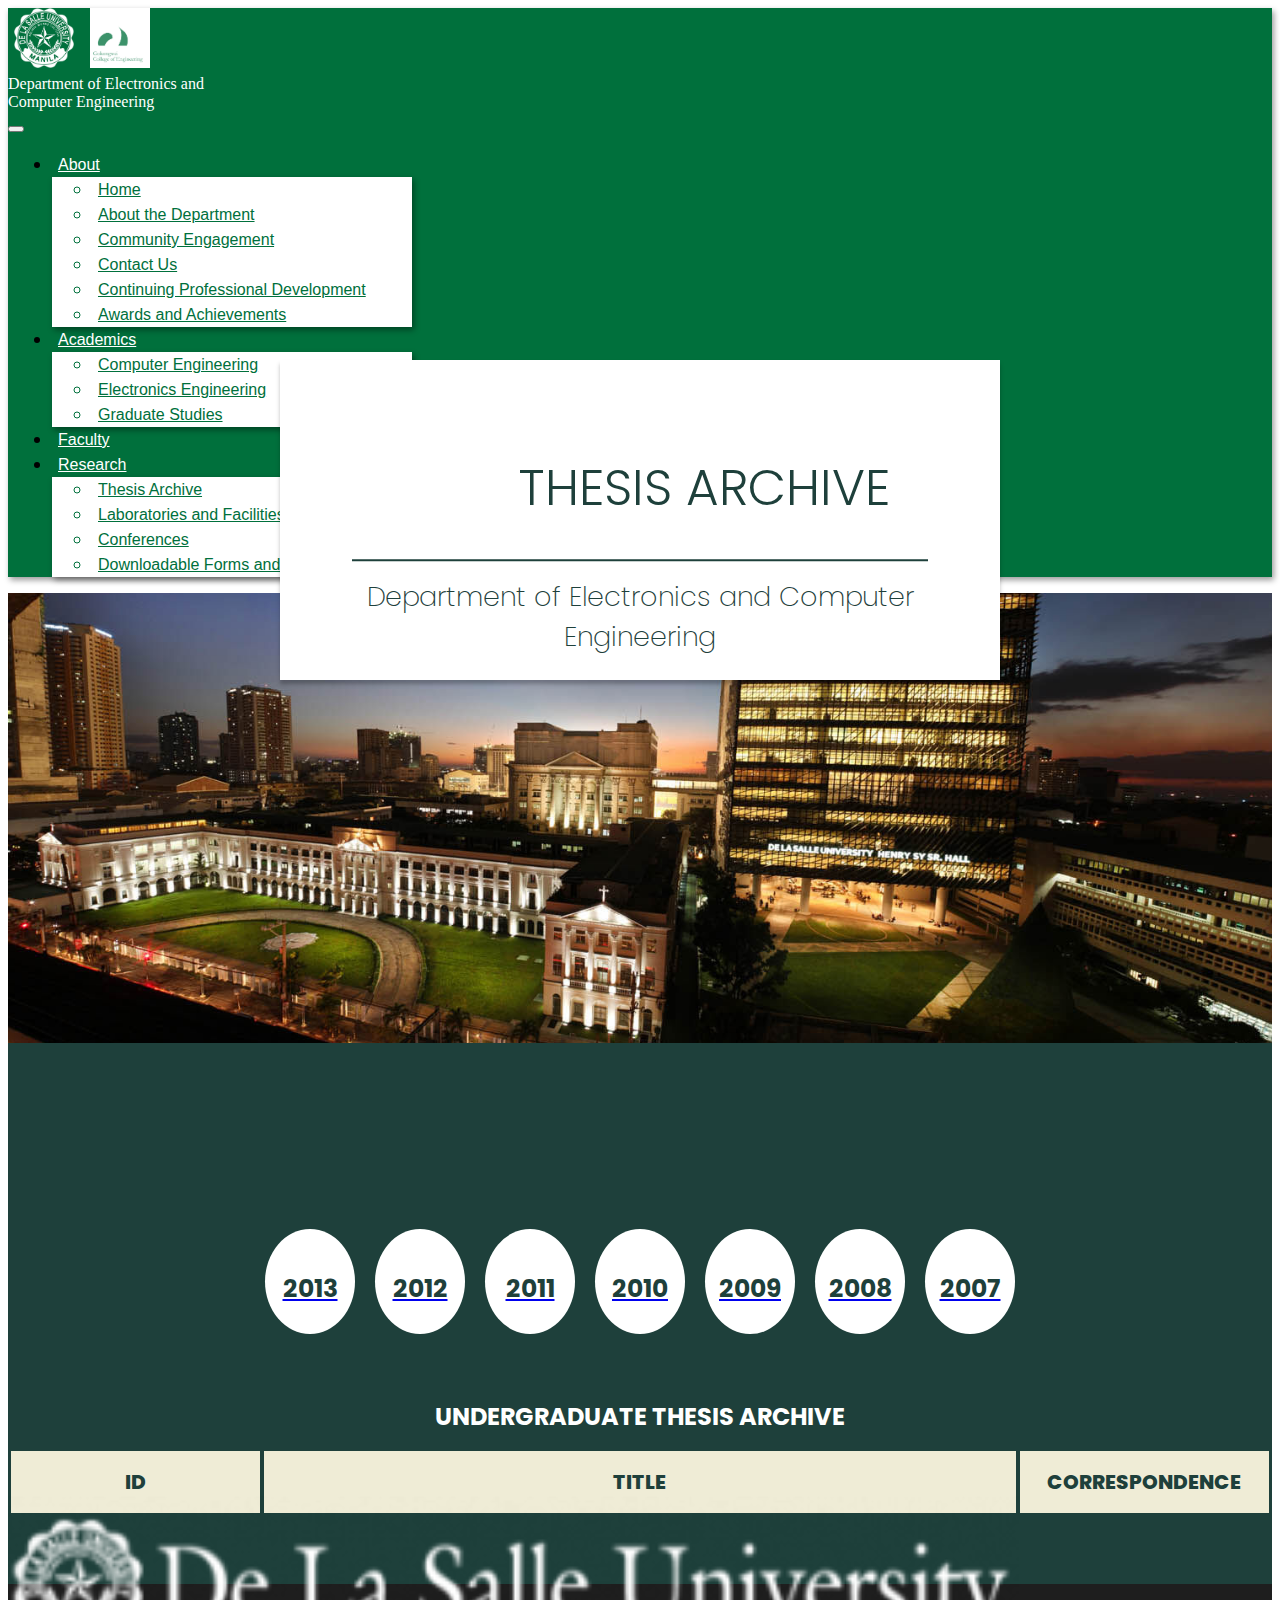
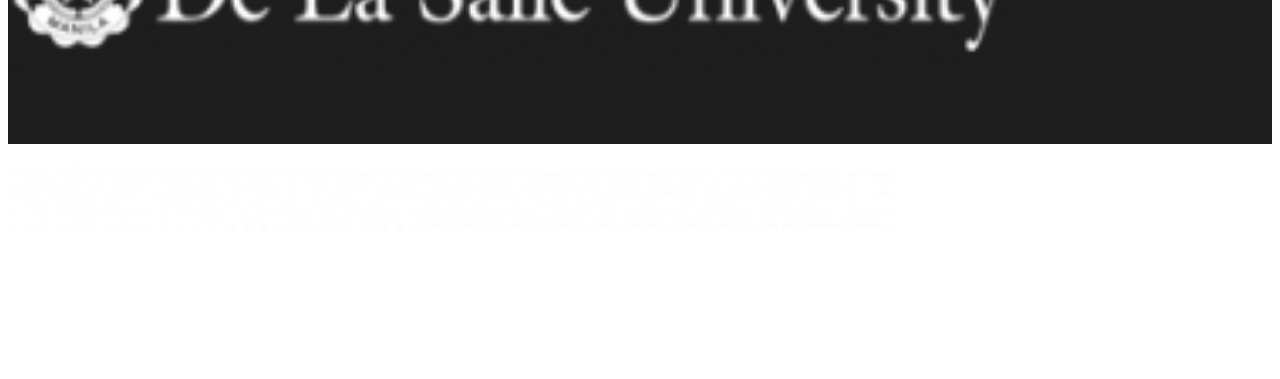
<file: thesis-archive.html>
<!DOCTYPE html>
<html lang="en">

<head>
    <meta charset="utf-8">
    <meta name="viewport" content="width=device-width, initial-scale=1">
    <title>DLSU | Department of Electronics and Computer Engineering</title>

    <!-- ADD THESE LINES TO ALL NEW PAGES -->
    <link href="https://cdn.jsdelivr.net/npm/bootstrap@5.3.0/dist/css/bootstrap.min.css" rel="stylesheet" integrity="sha384-9ndCyUaIbzAi2FUVXJi0CjmCapSmO7SnpJef0486qhLnuZ2cdeRhO02iuK6FUUVM" crossorigin="anonymous">
    <script src="https://cdn.jsdelivr.net/npm/bootstrap@5.3.1/dist/js/bootstrap.bundle.min.js" integrity="sha384-HwwvtgBNo3bZJJLYd8oVXjrBZt8cqVSpeBNS5n7C8IVInixGAoxmnlMuBnhbgrkm" crossorigin="anonymous"></script>
    <link rel="stylesheet" href="./css/navbar.css">
    <link rel="stylesheet" href="./css/footer.css">

    <link rel="preconnect" href="https://fonts.googleapis.com">
    <link rel="preconnect" href="https://fonts.gstatic.com" crossorigin>
    <link href="https://fonts.googleapis.com/css2?family=Poppins:ital,wght@0,100;0,200;0,300;0,400;0,500;0,600;0,700;0,800;0,900;1,100;1,200;1,300;1,400;1,500;1,600;1,700;1,800;1,900&display=swap" rel="stylesheet">
    <!-- ADD THESE LINES TO ALL NEW PAGES -->

    <link rel="stylesheet" href="./css/thesis-archive.css">
    <script type="text/javascript" src="./js/thesis.js"></script>
    <script type="text/javascript" src="./js/thesis-archive.js"></script>
</head>

<body>
    <!-- ADD THIS LINE TO ALL NEW PAGES -->
    <script type="text/javascript" src="./js/navbar.js"></script>

    <!-- PAGE HEADER -->
    <div id="page-header">
        <div id="header-block">
            <div id="header-contents">
                <h1>THESIS ARCHIVE</h1>
                <div class="line"></div>
                <h2>Department of Electronics and Computer<br>Engineering</h2>
            </div>
        </div>
    </div>

    <div id="frame1">
        <div class="container">
            <div class="circle-group">
                <div id="page-1" class="circle">
                    <a onclick="thesisYear(0)" href="#">
                        <p>2013</p>
                    </a>
                </div>
                <div id="page-2" class="circle">
                    <a onclick="thesisYear(1)" href="#">
                        <p>2012</p>
                    </a>
                </div>
                <div id="page-3" class="circle">
                    <a onclick="thesisYear(2)" href="#">
                        <p>2011</p>
                    </a>
                </div>
                <div id="page-4" class="circle">
                    <a onclick="thesisYear(3)" href="#">
                        <p>2010</p>
                    </a>
                </div>
                <div id="page-5" class="circle">
                    <a onclick="thesisYear(4)" href="#">
                        <p>2009</p>
                    </a>
                </div>
                <div id="page-6" class="circle">
                    <a onclick="thesisYear(5)" href="#">
                        <p>2008</p>
                    </a>
                </div>
                <div id="page-7" class="circle">
                    <a onclick="thesisYear(6)" href="#">
                        <p>2007</p>
                    </a>
                </div>
            </div>
            <table id="tableID">
                <tr>
                    <th colspan="3">UNDERGRADUATE THESIS ARCHIVE</th>
                </tr>
                <tr>
                    <th id="table-header" class="SO-id">ID</th>
                    <th id="table-header" class="SO-id">TITLE</th>
                    <th id="table-header" class="SO-id">CORRESPONDENCE</th>
                </tr>
            </table>
        </div>
    </div>

    <!-- ADD THIS LINE TO ALL NEW PAGES -->
    <script type="text/javascript" src="./js/footer.js"></script>

</body>

</html>
</file>
<file: css/navbar.css>
body {
    overflow-x: hidden;
}

#neubar {
    background: #00703C;
    box-shadow: 2px 3px 6px rgba(0, 0, 0, 0.4);
    z-index: 1;
}

.nav-item .active a {
    color: white;
}

#neubar .nav-item {
    margin: auto 4px;
}

#neubar a {
    color: white;
    padding-left: 6px;
    padding-right: 6px;
    font-family: Verdana, Geneva, Tahoma, sans-serif;
}

#neubar .dropdown-menu {
    background: white;
    box-shadow: 2px 3px 6px rgba(0, 0, 0, 0.4);
    color: #00703C;
    width: 320px;
}

#neubar .dropdown-item {
    color: #00703C;
}

a.navbar-brand {
    color: #454545
}

#website-title {
    font-family: 'Times New Roman', Times, serif;
    color: white;
    line-height: normal;
}

#footer {
    background-color: #1e1e1e;
    height: 160px;
    color: white;
}

#footer .row {
    position: relative;
    width: 100%;
    height: 160px;
}

#dlsu-logo {
    position: relative;
    transform: translateY(-50%);
    top: 50%;
    width: 80%;
}

#middle-footer {
    margin: auto;
}

#middle-footer img {
    margin: auto;
    width: 70%;
}

#middle-footer .line {
    margin-top: 8px;
    margin: auto;
    background-color: white;
    width: 50%;
    height: 2px;
}

#social-links {
    margin-top: 8px;
}

#social-links a {
    text-decoration: none;
}

#social-links svg {
    margin-right: 4px;
    margin-left: 4px;
}

#right-col {
    margin: auto;
    text-align: right;
}

#right-col a:link,
a:visited,
a:hover,
a:active {
    color: white;
}
</file>
<file: css/faculty-admin.css>
body {
    font-family: 'Poppins', sans-serif;
}

#page-header {
    background-size: cover;
    background-position: center;
    height: calc(100vh * 0.5);
    background-image: url(../img/header2.jpg);
}

#header-block {
    position: absolute;
    width: 720px;
    height: 320px;
    top: calc(100vh * 0.4);
    left: calc(50% - 360px);
    background-color: #1e403b;
    box-shadow: 0px 4px 4px 0px rgba(0, 0, 0, 0.25);
}

#header-contents {
    position: relative;
    top: 50%;
    transform: translateY(-50%);
}

#header-block h1 {
    padding-left: 64px;
    padding-right: 64px;
    width: 100%;
    font-weight: 300;
    color: white;
    text-align: center;
    font-size: 50px;
}

#header-block .line {
    height: 2px;
    width: 80%;
    background-color: white;
    margin: auto;
}

#header-block h2 {
    margin-top: 16px;
    font-size: 27px;
    width: 100%;
    color: white;
    text-align: center;
    font-weight: 100;
}

#fac-admin-block {
    position: relative;
    width: 670px;
    height: 110px;
    margin-top: 200px;
    left: calc(50% - 335px);
    background-color: #1e403b;
    box-shadow: 0px 4px 4px 0px rgba(0, 0, 0, 0.25);
}

#fac-staff-block {
    position: relative;
    width: 670px;
    height: 110px;
    margin-top: 200px;
    left: calc(50% - 335px);
    background-color: #1e403b;
    box-shadow: 0px 4px 4px 0px rgba(0, 0, 0, 0.25);
}

#fac-staff-block h1 {
    padding-left: 64px;
    padding-right: 64px;
    width: 100%;
    font-weight: 300;
    color: white;
    text-align: center;
    font-size: 60px;
    font-weight: bold;
}

#fac-staff-contents {
    position: relative;
    top: 50%;
    transform: translateY(-50%);
}

#fac-admin-contents {
    position: relative;
    top: 50%;
    transform: translateY(-50%);
}

.text-container {
  display: none;
}

.text-visible {
  display: block;
}
#fac-admin-block h1 {
    padding-left: 64px;
    padding-right: 64px;
    width: 100%;
    font-weight: 300;
    color: white;
    text-align: center;
    font-size: 60px;
    font-weight: bold;
}

.faculty-list {
    position: relative;
    margin-top: 50px;
}

.faculty-admin-card-title {
    text-align: center;
    font-weight: bold;
    color: #1e403b;
    font-size: 25;
}

.faculty-admin-card-text {
    text-align: center;
    margin-top: 25px;
    color: #1e403b;
}

.other-row {
    margin-top: 50px;
    margin-bottom: 50px;
}

#faculty-text-1 a,
#faculty-text-2 a,
#faculty-text-3 a,
#faculty-text-4 a,
#faculty-text-5 a,
#faculty-text-6 a,
#faculty-text-7 a,
#faculty-text-8 a,
#faculty-text-9 a,
#faculty-text-10 a,
#faculty-text-11 a,
#faculty-text-12 a,
#faculty-text-13 a,
#faculty-text-14 a,
#faculty-text-15 a,
#faculty-text-16 a,
#faculty-text-17 a,
#faculty-text-18 a,
#faculty-text-19 a,
#faculty-text-20 a,
#faculty-text-21 a,
#faculty-text-22 a,
#faculty-text-23 a,
#faculty-text-24 a,
#faculty-text-25 a,
#faculty-text-26 a,
#faculty-text-27 a,
#faculty-text-28 a,
#faculty-text-29 a,
#faculty-text-30 a,
#faculty-text-31 a,
#faculty-text-32 a,
#faculty-text-33 a,
#faculty-text-34 a,
#faculty-text-35 a,
#faculty-text-36 a,
#faculty-text-37 a,
#faculty-text-38 a,
#faculty-text-39 a,
#faculty-text-40 a,
#faculty-text-41 a {
    color: #1E403B;
}

#res-pub-button-1,
#res-pub-button-2,
#res-pub-button-3,
#res-pub-button-4,
#res-pub-button-5,
#res-pub-button-6,
#res-pub-button-7,
#res-pub-button-8,
#res-pub-button-9,
#res-pub-button-10,
#res-pub-button-11,
#res-pub-button-12,
#res-pub-button-13,
#res-pub-button-14,
#res-pub-button-15,
#res-pub-button-16,
#res-pub-button-17,
#res-pub-button-18,
#res-pub-button-19,
#res-pub-button-20,
#res-pub-button-21,
#res-pub-button-22,
#res-pub-button-23,
#res-pub-button-24,
#res-pub-button-25,
#res-pub-button-26,
#res-pub-button-27,
#res-pub-button-28,
#res-pub-button-29,
#res-pub-button-30,
#res-pub-button-31,
#res-pub-button-32,
#res-pub-button-33,
#res-pub-button-34,
#res-pub-button-35,
#res-pub-button-36,
#res-pub-button-37,
#res-pub-button-38,
#res-pub-button-39,
#res-pub-button-40,
#res-pub-button-41 {
  width: 100%;
  display: inline-flex;
  justify-content: center;
  border-radius: 100px;
  background: #1E403B;
  border: none;
  position: relative;
  padding-top: 5%;
}

#res-pub-button-1:hover,
#res-pub-button-2:hover,
#res-pub-button-3:hover,
#res-pub-button-4:hover,
#res-pub-button-5:hover,
#res-pub-button-6:hover,
#res-pub-button-7:hover,
#res-pub-button-8:hover,
#res-pub-button-9:hover,
#res-pub-button-10:hover,
#res-pub-button-11:hover,
#res-pub-button-12:hover,
#res-pub-button-13:hover,
#res-pub-button-14:hover,
#res-pub-button-15:hover,
#res-pub-button-16:hover,
#res-pub-button-17:hover,
#res-pub-button-18:hover,
#res-pub-button-19:hover,
#res-pub-button-20:hover,
#res-pub-button-21:hover,
#res-pub-button-22:hover,
#res-pub-button-23:hover,
#res-pub-button-24:hover,
#res-pub-button-25:hover,
#res-pub-button-26:hover,
#res-pub-button-27:hover,
#res-pub-button-28:hover,
#res-pub-button-29:hover,
#res-pub-button-30:hover,
#res-pub-button-31:hover,
#res-pub-button-32:hover,
#res-pub-button-33:hover,
#res-pub-button-34:hover,
#res-pub-button-35:hover,
#res-pub-button-36:hover,
#res-pub-button-37:hover,
#res-pub-button-38:hover,
#res-pub-button-39:hover,
#res-pub-button-40:hover,
#res-pub-button-41:hover {
  background-color: #277b73;
}

#res-pub-button-1 h2,
#res-pub-button-2 h2,
#res-pub-button-3 h2,
#res-pub-button-4 h2,
#res-pub-button-5 h2,
#res-pub-button-6 h2,
#res-pub-button-7 h2,
#res-pub-button-8 h2,
#res-pub-button-9 h2,
#res-pub-button-10 h2,
#res-pub-button-11 h2,
#res-pub-button-12 h2,
#res-pub-button-13 h2,
#res-pub-button-14 h2,
#res-pub-button-15 h2,
#res-pub-button-16 h2,
#res-pub-button-17 h2,
#res-pub-button-18 h2,
#res-pub-button-19 h2,
#res-pub-button-20 h2,
#res-pub-button-21 h2,
#res-pub-button-22 h2,
#res-pub-button-23 h2,
#res-pub-button-24 h2,
#res-pub-button-25 h2,
#res-pub-button-26 h2,
#res-pub-button-27 h2,
#res-pub-button-28 h2,
#res-pub-button-29 h2,
#res-pub-button-30 h2,
#res-pub-button-31 h2,
#res-pub-button-32 h2,
#res-pub-button-33 h2,
#res-pub-button-34 h2,
#res-pub-button-35 h2,
#res-pub-button-36 h2,
#res-pub-button-37 h2,
#res-pub-button-38 h2,
#res-pub-button-39 h2,
#res-pub-button-40 h2,
#res-pub-button-41 h2 {
  font-size: 15px;
  position: relative;
}
</file>
<file: css/footer.css>
#footer {
    background-color: #1e1e1e;
    height: 160px;
    color: white;
}

#footer .row {
    position: relative;
    width: 100%;
    height: 160px;
}

#dlsu-logo {
    position: relative;
    transform: translateY(-50%);
    top: 50%;
    width: 80%;
}

#middle-footer {
    margin: auto;
}

#middle-footer img {
    margin: auto;
    width: 70%;
}

#middle-footer .line {
    margin-top: 8px;
    margin: auto;
    background-color: white;
    width: 50%;
    height: 2px;
}

#social-links {
    margin-top: 8px;
}

#social-links a {
    text-decoration: none;
}

#social-links svg {
    margin-right: 4px;
    margin-left: 4px;
}

#right-col {
    margin: auto;
    text-align: right;
}

#right-col a:link,
a:visited,
a:hover,
a:active {
    color: white;
}
</file>
<file: css/thesis-archive.css>
body {
    font-family: 'Poppins', sans-serif;
}

#page-header {
    background-size: cover;
    background-position: center;
    height: calc(100vh * 0.5);
    background-image: url(../img/header1.jpg);
}

#header-block {
    position: absolute;
    width: 720px;
    height: 320px;
    top: calc(100vh * 0.4);
    left: calc(50% - 360px);
    background-color: white;
    box-shadow: 0px 4px 4px 0px rgba(0, 0, 0, 0.25);
}

#header-contents {
    position: relative;
    top: 50%;
    transform: translateY(-50%);
}

#header-block h1 {
    padding-left: 64px;
    padding-right: 64px;
    width: 100%;
    font-weight: 300;
    color: #1e403b;
    text-align: center;
    font-size: 50px;
}

#header-block .line {
    height: 2px;
    width: 80%;
    background-color: #1e403b;
    margin: auto;
}

#header-block h2 {
    margin-top: 16px;
    font-size: 27px;
    width: 100%;
    color: #1e403b;
    text-align: center;
    font-weight: 200;
}

#body-WhiteBG {
    position: relative;
    background: white;
}


/* FRAME 1 STYLINGS */

#frame1 {
    background-color: #1e403b;
    padding-top: 138px;
    padding-bottom: 48px;
    height: max-content;
}

#frame1 .container {
    display: flex;
    flex-wrap: wrap;
    justify-content: center;
}

.circle-group {
    padding-top: 3%;
    display: flex;
    flex-wrap: wrap;
    justify-content: center;
    max-width: 100%;
    margin: 0 auto;
}

#frame1 .circle {
    padding-top: 2%;
    width: 90px;
    height: 90px;
    border-radius: 50%;
    background-color: white;
    margin: 10px;
    display: flex;
    justify-content: center;
    align-items: center;
}

#frame1 p {
    color: #1e403b;
    font-size: 25px;
    font-weight: 700;
}

#frame1 img {
    width: 100%;
    height: auto;
    margin-top: 32px;
    margin-bottom: 64px;
}


/* CSS styles for the div-based table */

table {
    margin-top: 3%;
    margin-bottom: 20px;
    width: 100%;
}

th {
    background-color: #1e403b;
    color: white;
    font-size: 24px;
    padding-left: 0%;
    height: 60px;
    border: 1px solid #1e403b;
    border-collapse: collapse;
}

#table-header {
    background-color: #EFECD6;
    color: #1e403b;
    text-align: center;
}

th:nth-child(1) {
    width: 200px;
}

th:nth-child(2) {
    width: 60%;
}

th:nth-child(3) {
    width: 200px;
}

.SO-id {
    /* width: 20%; */
    text-align: center;
    font-weight: 800;
    font-size: 20px;
    padding-left: 0;
}

td {
    height: 80px;
    padding-left: 20px;
}

td,
tr {
    border: 1px solid #1e403b;
    border-collapse: collapse;
    background-color: #D9D9D9;
}

#tableID .link:link,
.link:visited,
.link:hover,
.link:active {
    color: #1e403b;
}
</file>
